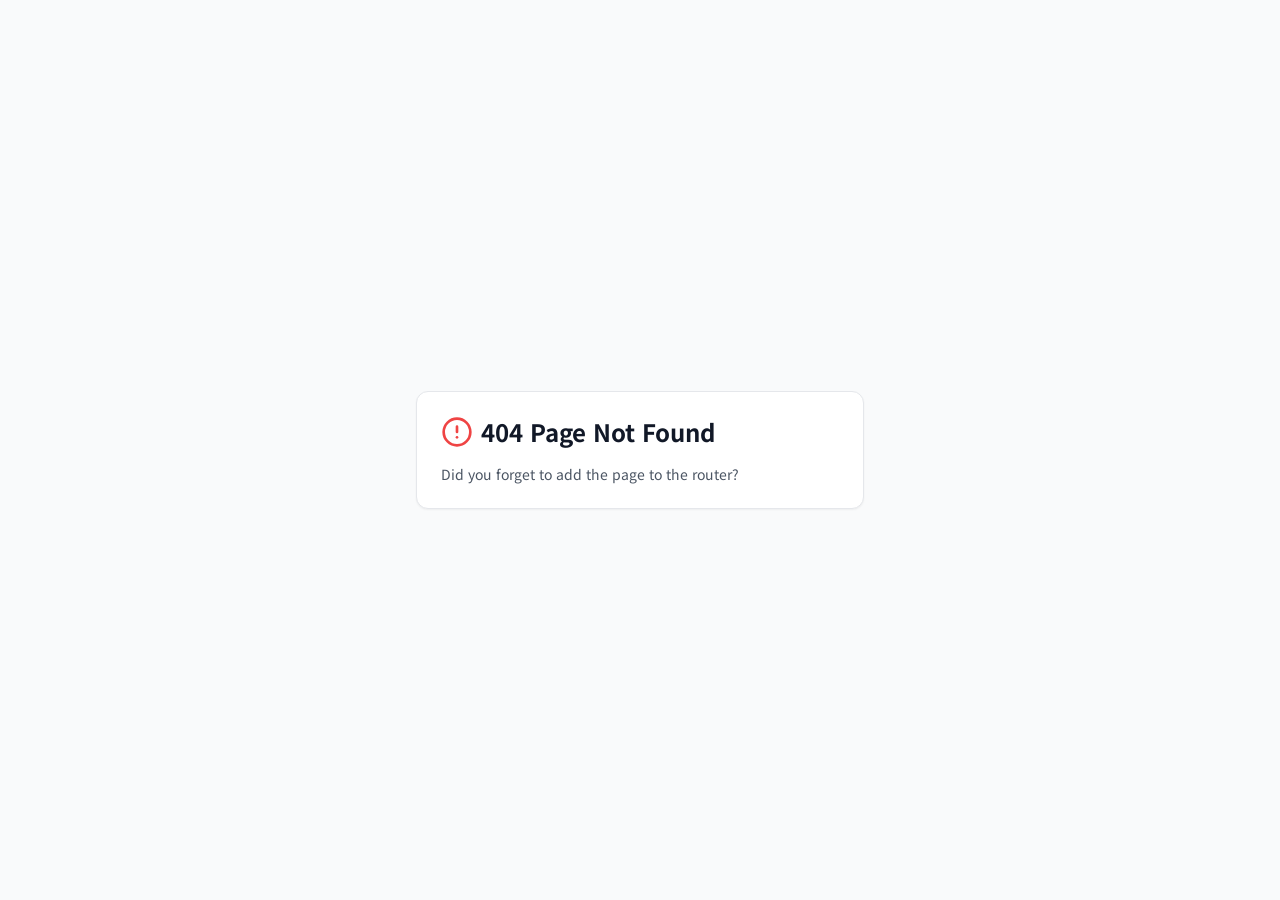
<file: index.html>
<!DOCTYPE html>
<html lang="ko">
  <head>
    <meta charset="UTF-8" />
    <meta name="viewport" content="width=device-width, initial-scale=1.0, maximum-scale=1" />
    <title>전국중고차딜러협동조합 | 전중연</title>
    <meta name="description" content="전국중고차딜러협동조합(전중연)은 대한민국 전국 중고차 딜러 개개인을 위한 조직입니다. 11,253명의 딜러와 함께합니다." />
    <meta property="og:title" content="전국중고차딜러협동조합 | 전중연" />
    <meta property="og:description" content="대한민국 중고차 딜러를 위한 협동조합. 금융·보험사와의 직접 협의를 통해 딜러 시장의 구조적 안정성을 확보합니다." />
    <meta property="og:type" content="website" />
    <meta property="og:url" content="https://kudapass.kr/" />
    <meta property="og:image" content="https://kudapass.kr/og-image.png?v=2" />
    <meta property="og:image:width" content="1200" />
    <meta property="og:image:height" content="630" />
    <meta property="og:site_name" content="전국중고차딜러협동조합" />
    <meta name="twitter:card" content="summary_large_image" />
    <meta name="twitter:title" content="전국중고차딜러협동조합 | 전중연" />
    <meta name="twitter:description" content="11,253 딜러의 디지털 신분증 · 딜러패스" />
    <meta name="twitter:image" content="https://kudapass.kr/og-image.png?v=2" />
    <link rel="icon" type="image/png" href="/favicon.png" />
    <link rel="preconnect" href="https://fonts.googleapis.com">
    <link rel="preconnect" href="https://fonts.gstatic.com" crossorigin>
    <link href="https://fonts.googleapis.com/css2?family=Noto+Sans+KR:wght@100..900&family=Inter:ital,opsz,wght@0,14..32,100..900;1,14..32,100..900&family=Plus+Jakarta+Sans:ital,wght@0,200..800;1,200..800&display=swap" rel="stylesheet">
    <script type="module" crossorigin src="/assets/index-O2m9sdn_.js"></script>
    <link rel="stylesheet" crossorigin href="/assets/index-K9WGa29d.css">
  </head>
  <body>
    <div id="root"></div>
  </body>
</html>
</file>
<file: assets/index-K9WGa29d.css>
*,:before,:after{--tw-border-spacing-x: 0;--tw-border-spacing-y: 0;--tw-translate-x: 0;--tw-translate-y: 0;--tw-rotate: 0;--tw-skew-x: 0;--tw-skew-y: 0;--tw-scale-x: 1;--tw-scale-y: 1;--tw-pan-x: ;--tw-pan-y: ;--tw-pinch-zoom: ;--tw-scroll-snap-strictness: proximity;--tw-gradient-from-position: ;--tw-gradient-via-position: ;--tw-gradient-to-position: ;--tw-ordinal: ;--tw-slashed-zero: ;--tw-numeric-figure: ;--tw-numeric-spacing: ;--tw-numeric-fraction: ;--tw-ring-inset: ;--tw-ring-offset-width: 0px;--tw-ring-offset-color: #fff;--tw-ring-color: rgb(59 130 246 / .5);--tw-ring-offset-shadow: 0 0 #0000;--tw-ring-shadow: 0 0 #0000;--tw-shadow: 0 0 #0000;--tw-shadow-colored: 0 0 #0000;--tw-blur: ;--tw-brightness: ;--tw-contrast: ;--tw-grayscale: ;--tw-hue-rotate: ;--tw-invert: ;--tw-saturate: ;--tw-sepia: ;--tw-drop-shadow: ;--tw-backdrop-blur: ;--tw-backdrop-brightness: ;--tw-backdrop-contrast: ;--tw-backdrop-grayscale: ;--tw-backdrop-hue-rotate: ;--tw-backdrop-invert: ;--tw-backdrop-opacity: ;--tw-backdrop-saturate: ;--tw-backdrop-sepia: ;--tw-contain-size: ;--tw-contain-layout: ;--tw-contain-paint: ;--tw-contain-style: }::backdrop{--tw-border-spacing-x: 0;--tw-border-spacing-y: 0;--tw-translate-x: 0;--tw-translate-y: 0;--tw-rotate: 0;--tw-skew-x: 0;--tw-skew-y: 0;--tw-scale-x: 1;--tw-scale-y: 1;--tw-pan-x: ;--tw-pan-y: ;--tw-pinch-zoom: ;--tw-scroll-snap-strictness: proximity;--tw-gradient-from-position: ;--tw-gradient-via-position: ;--tw-gradient-to-position: ;--tw-ordinal: ;--tw-slashed-zero: ;--tw-numeric-figure: ;--tw-numeric-spacing: ;--tw-numeric-fraction: ;--tw-ring-inset: ;--tw-ring-offset-width: 0px;--tw-ring-offset-color: #fff;--tw-ring-color: rgb(59 130 246 / .5);--tw-ring-offset-shadow: 0 0 #0000;--tw-ring-shadow: 0 0 #0000;--tw-shadow: 0 0 #0000;--tw-shadow-colored: 0 0 #0000;--tw-blur: ;--tw-brightness: ;--tw-contrast: ;--tw-grayscale: ;--tw-hue-rotate: ;--tw-invert: ;--tw-saturate: ;--tw-sepia: ;--tw-drop-shadow: ;--tw-backdrop-blur: ;--tw-backdrop-brightness: ;--tw-backdrop-contrast: ;--tw-backdrop-grayscale: ;--tw-backdrop-hue-rotate: ;--tw-backdrop-invert: ;--tw-backdrop-opacity: ;--tw-backdrop-saturate: ;--tw-backdrop-sepia: ;--tw-contain-size: ;--tw-contain-layout: ;--tw-contain-paint: ;--tw-contain-style: }*,:before,:after{box-sizing:border-box;border-width:0;border-style:solid;border-color:#e5e7eb}:before,:after{--tw-content: ""}html,:host{line-height:1.5;-webkit-text-size-adjust:100%;-moz-tab-size:4;-o-tab-size:4;tab-size:4;font-family:var(--font-sans);font-feature-settings:normal;font-variation-settings:normal;-webkit-tap-highlight-color:transparent}body{margin:0;line-height:inherit}hr{height:0;color:inherit;border-top-width:1px}abbr:where([title]){-webkit-text-decoration:underline dotted;text-decoration:underline dotted}h1,h2,h3,h4,h5,h6{font-size:inherit;font-weight:inherit}a{color:inherit;text-decoration:inherit}b,strong{font-weight:bolder}code,kbd,samp,pre{font-family:var(--font-mono);font-feature-settings:normal;font-variation-settings:normal;font-size:1em}small{font-size:80%}sub,sup{font-size:75%;line-height:0;position:relative;vertical-align:baseline}sub{bottom:-.25em}sup{top:-.5em}table{text-indent:0;border-color:inherit;border-collapse:collapse}button,input,optgroup,select,textarea{font-family:inherit;font-feature-settings:inherit;font-variation-settings:inherit;font-size:100%;font-weight:inherit;line-height:inherit;letter-spacing:inherit;color:inherit;margin:0;padding:0}button,select{text-transform:none}button,input:where([type=button]),input:where([type=reset]),input:where([type=submit]){-webkit-appearance:button;background-color:transparent;background-image:none}:-moz-focusring{outline:auto}:-moz-ui-invalid{box-shadow:none}progress{vertical-align:baseline}::-webkit-inner-spin-button,::-webkit-outer-spin-button{height:auto}[type=search]{-webkit-appearance:textfield;outline-offset:-2px}::-webkit-search-decoration{-webkit-appearance:none}::-webkit-file-upload-button{-webkit-appearance:button;font:inherit}summary{display:list-item}blockquote,dl,dd,h1,h2,h3,h4,h5,h6,hr,figure,p,pre{margin:0}fieldset{margin:0;padding:0}legend{padding:0}ol,ul,menu{list-style:none;margin:0;padding:0}dialog{padding:0}textarea{resize:vertical}input::-moz-placeholder,textarea::-moz-placeholder{opacity:1;color:#9ca3af}input::placeholder,textarea::placeholder{opacity:1;color:#9ca3af}button,[role=button]{cursor:pointer}:disabled{cursor:default}img,svg,video,canvas,audio,iframe,embed,object{display:block;vertical-align:middle}img,video{max-width:100%;height:auto}[hidden]:where(:not([hidden=until-found])){display:none}*{--tw-border-opacity: 1;border-color:hsl(var(--border) / var(--tw-border-opacity, 1))}body{--tw-bg-opacity: 1;background-color:hsl(var(--background) / var(--tw-bg-opacity, 1));font-family:var(--font-sans);--tw-text-opacity: 1;color:hsl(var(--foreground) / var(--tw-text-opacity, 1));-webkit-font-smoothing:antialiased;-moz-osx-font-smoothing:grayscale}.sr-only{position:absolute;width:1px;height:1px;padding:0;margin:-1px;overflow:hidden;clip:rect(0,0,0,0);white-space:nowrap;border-width:0}.pointer-events-none{pointer-events:none}.pointer-events-auto{pointer-events:auto}.visible{visibility:visible}.invisible{visibility:hidden}.fixed{position:fixed}.absolute{position:absolute}.relative{position:relative}.inset-0{inset:0}.inset-x-0{left:0;right:0}.inset-y-0{top:0;bottom:0}.-bottom-12{bottom:-3rem}.-bottom-6{bottom:-1.5rem}.-left-12{left:-3rem}.-left-6{left:-1.5rem}.-right-12{right:-3rem}.-right-4{right:-1rem}.-top-12{top:-3rem}.-top-4{top:-1rem}.bottom-0{bottom:0}.bottom-8{bottom:2rem}.left-0{left:0}.left-1{left:.25rem}.left-1\/2{left:50%}.left-2{left:.5rem}.left-\[50\%\]{left:50%}.right-0{right:0}.right-1{right:.25rem}.right-2{right:.5rem}.right-3{right:.75rem}.right-4{right:1rem}.top-0{top:0}.top-1\.5{top:.375rem}.top-1\/2{top:50%}.top-2{top:.5rem}.top-3\.5{top:.875rem}.top-4{top:1rem}.top-\[1px\]{top:1px}.top-\[50\%\]{top:50%}.top-\[60\%\]{top:60%}.top-full{top:100%}.-z-10{z-index:-10}.z-10{z-index:10}.z-20{z-index:20}.z-40{z-index:40}.z-50{z-index:50}.z-\[100\]{z-index:100}.z-\[1\]{z-index:1}.order-1{order:1}.order-2{order:2}.-mx-1{margin-left:-.25rem;margin-right:-.25rem}.mx-2{margin-left:.5rem;margin-right:.5rem}.mx-3\.5{margin-left:.875rem;margin-right:.875rem}.mx-4{margin-left:1rem;margin-right:1rem}.mx-auto{margin-left:auto;margin-right:auto}.my-0\.5{margin-top:.125rem;margin-bottom:.125rem}.my-1{margin-top:.25rem;margin-bottom:.25rem}.-ml-4{margin-left:-1rem}.-mt-4{margin-top:-1rem}.mb-1{margin-bottom:.25rem}.mb-10{margin-bottom:2.5rem}.mb-12{margin-bottom:3rem}.mb-16{margin-bottom:4rem}.mb-2{margin-bottom:.5rem}.mb-3{margin-bottom:.75rem}.mb-4{margin-bottom:1rem}.mb-5{margin-bottom:1.25rem}.mb-6{margin-bottom:1.5rem}.mb-8{margin-bottom:2rem}.ml-1{margin-left:.25rem}.ml-auto{margin-left:auto}.mr-2{margin-right:.5rem}.mt-0\.5{margin-top:.125rem}.mt-1\.5{margin-top:.375rem}.mt-16{margin-top:4rem}.mt-2{margin-top:.5rem}.mt-24{margin-top:6rem}.mt-4{margin-top:1rem}.mt-6{margin-top:1.5rem}.mt-8{margin-top:2rem}.mt-auto{margin-top:auto}.block{display:block}.inline-block{display:inline-block}.flex{display:flex}.inline-flex{display:inline-flex}.table{display:table}.grid{display:grid}.hidden{display:none}.aspect-square{aspect-ratio:1 / 1}.aspect-video{aspect-ratio:16 / 9}.size-4{width:1rem;height:1rem}.h-1\.5{height:.375rem}.h-10{height:2.5rem}.h-11{height:2.75rem}.h-12{height:3rem}.h-16{height:4rem}.h-2{height:.5rem}.h-2\.5{height:.625rem}.h-24{height:6rem}.h-3{height:.75rem}.h-3\.5{height:.875rem}.h-32{height:8rem}.h-4{height:1rem}.h-5{height:1.25rem}.h-6{height:1.5rem}.h-64{height:16rem}.h-7{height:1.75rem}.h-8{height:2rem}.h-9{height:2.25rem}.h-\[1px\]{height:1px}.h-\[var\(--radix-navigation-menu-viewport-height\)\]{height:var(--radix-navigation-menu-viewport-height)}.h-\[var\(--radix-select-trigger-height\)\]{height:var(--radix-select-trigger-height)}.h-auto{height:auto}.h-full{height:100%}.h-px{height:1px}.h-svh{height:100svh}.max-h-\[--radix-context-menu-content-available-height\]{max-height:var(--radix-context-menu-content-available-height)}.max-h-\[--radix-select-content-available-height\]{max-height:var(--radix-select-content-available-height)}.max-h-\[300px\]{max-height:300px}.max-h-\[var\(--radix-dropdown-menu-content-available-height\)\]{max-height:var(--radix-dropdown-menu-content-available-height)}.max-h-screen{max-height:100vh}.min-h-0{min-height:0px}.min-h-10{min-height:2.5rem}.min-h-8{min-height:2rem}.min-h-9{min-height:2.25rem}.min-h-\[80px\]{min-height:80px}.min-h-screen{min-height:100vh}.min-h-svh{min-height:100svh}.w-0{width:0px}.w-1{width:.25rem}.w-10{width:2.5rem}.w-11{width:2.75rem}.w-12{width:3rem}.w-2{width:.5rem}.w-2\.5{width:.625rem}.w-3{width:.75rem}.w-3\.5{width:.875rem}.w-3\/4{width:75%}.w-32{width:8rem}.w-4{width:1rem}.w-40{width:10rem}.w-5{width:1.25rem}.w-6{width:1.5rem}.w-64{width:16rem}.w-7{width:1.75rem}.w-72{width:18rem}.w-8{width:2rem}.w-9{width:2.25rem}.w-\[100px\]{width:100px}.w-\[1px\]{width:1px}.w-\[var\(--sidebar-width\)\]{width:var(--sidebar-width)}.w-auto{width:auto}.w-full{width:100%}.w-max{width:-moz-max-content;width:max-content}.w-px{width:1px}.min-w-0{min-width:0px}.min-w-10{min-width:2.5rem}.min-w-11{min-width:2.75rem}.min-w-5{min-width:1.25rem}.min-w-9{min-width:2.25rem}.min-w-\[12rem\]{min-width:12rem}.min-w-\[8rem\]{min-width:8rem}.min-w-\[var\(--radix-select-trigger-width\)\]{min-width:var(--radix-select-trigger-width)}.max-w-2xl{max-width:42rem}.max-w-3xl{max-width:48rem}.max-w-4xl{max-width:56rem}.max-w-6xl{max-width:72rem}.max-w-7xl{max-width:80rem}.max-w-\[160px\]{max-width:160px}.max-w-\[var\(--skeleton-width\)\]{max-width:var(--skeleton-width)}.max-w-lg{max-width:32rem}.max-w-max{max-width:-moz-max-content;max-width:max-content}.max-w-md{max-width:28rem}.flex-1{flex:1 1 0%}.flex-shrink-0,.shrink-0{flex-shrink:0}.grow{flex-grow:1}.grow-0{flex-grow:0}.basis-full{flex-basis:100%}.caption-bottom{caption-side:bottom}.border-collapse{border-collapse:collapse}.origin-\[--radix-context-menu-content-transform-origin\]{transform-origin:var(--radix-context-menu-content-transform-origin)}.origin-\[--radix-dropdown-menu-content-transform-origin\]{transform-origin:var(--radix-dropdown-menu-content-transform-origin)}.origin-\[--radix-hover-card-content-transform-origin\]{transform-origin:var(--radix-hover-card-content-transform-origin)}.origin-\[--radix-menubar-content-transform-origin\]{transform-origin:var(--radix-menubar-content-transform-origin)}.origin-\[--radix-popover-content-transform-origin\]{transform-origin:var(--radix-popover-content-transform-origin)}.origin-\[--radix-select-content-transform-origin\]{transform-origin:var(--radix-select-content-transform-origin)}.origin-\[--radix-tooltip-content-transform-origin\]{transform-origin:var(--radix-tooltip-content-transform-origin)}.-translate-x-1\/2{--tw-translate-x: -50%;transform:translate(var(--tw-translate-x),var(--tw-translate-y)) rotate(var(--tw-rotate)) skew(var(--tw-skew-x)) skewY(var(--tw-skew-y)) scaleX(var(--tw-scale-x)) scaleY(var(--tw-scale-y))}.-translate-x-px{--tw-translate-x: -1px;transform:translate(var(--tw-translate-x),var(--tw-translate-y)) rotate(var(--tw-rotate)) skew(var(--tw-skew-x)) skewY(var(--tw-skew-y)) scaleX(var(--tw-scale-x)) scaleY(var(--tw-scale-y))}.-translate-y-1\/2{--tw-translate-y: -50%;transform:translate(var(--tw-translate-x),var(--tw-translate-y)) rotate(var(--tw-rotate)) skew(var(--tw-skew-x)) skewY(var(--tw-skew-y)) scaleX(var(--tw-scale-x)) scaleY(var(--tw-scale-y))}.translate-x-\[-50\%\]{--tw-translate-x: -50%;transform:translate(var(--tw-translate-x),var(--tw-translate-y)) rotate(var(--tw-rotate)) skew(var(--tw-skew-x)) skewY(var(--tw-skew-y)) scaleX(var(--tw-scale-x)) scaleY(var(--tw-scale-y))}.translate-x-px{--tw-translate-x: 1px;transform:translate(var(--tw-translate-x),var(--tw-translate-y)) rotate(var(--tw-rotate)) skew(var(--tw-skew-x)) skewY(var(--tw-skew-y)) scaleX(var(--tw-scale-x)) scaleY(var(--tw-scale-y))}.translate-y-\[-50\%\]{--tw-translate-y: -50%;transform:translate(var(--tw-translate-x),var(--tw-translate-y)) rotate(var(--tw-rotate)) skew(var(--tw-skew-x)) skewY(var(--tw-skew-y)) scaleX(var(--tw-scale-x)) scaleY(var(--tw-scale-y))}.rotate-45{--tw-rotate: 45deg;transform:translate(var(--tw-translate-x),var(--tw-translate-y)) rotate(var(--tw-rotate)) skew(var(--tw-skew-x)) skewY(var(--tw-skew-y)) scaleX(var(--tw-scale-x)) scaleY(var(--tw-scale-y))}.rotate-90{--tw-rotate: 90deg;transform:translate(var(--tw-translate-x),var(--tw-translate-y)) rotate(var(--tw-rotate)) skew(var(--tw-skew-x)) skewY(var(--tw-skew-y)) scaleX(var(--tw-scale-x)) scaleY(var(--tw-scale-y))}.transform{transform:translate(var(--tw-translate-x),var(--tw-translate-y)) rotate(var(--tw-rotate)) skew(var(--tw-skew-x)) skewY(var(--tw-skew-y)) scaleX(var(--tw-scale-x)) scaleY(var(--tw-scale-y))}@keyframes pulse{50%{opacity:.5}}.animate-pulse{animation:pulse 2s cubic-bezier(.4,0,.6,1) infinite}.cursor-default{cursor:default}.cursor-pointer{cursor:pointer}.touch-none{touch-action:none}.select-none{-webkit-user-select:none;-moz-user-select:none;user-select:none}.list-none{list-style-type:none}.flex-row{flex-direction:row}.flex-col{flex-direction:column}.flex-col-reverse{flex-direction:column-reverse}.flex-wrap{flex-wrap:wrap}.items-start{align-items:flex-start}.items-end{align-items:flex-end}.items-center{align-items:center}.items-stretch{align-items:stretch}.justify-center{justify-content:center}.justify-between{justify-content:space-between}.gap-1{gap:.25rem}.gap-1\.5{gap:.375rem}.gap-12{gap:3rem}.gap-2{gap:.5rem}.gap-3{gap:.75rem}.gap-4{gap:1rem}.gap-6{gap:1.5rem}.gap-8{gap:2rem}.space-x-1>:not([hidden])~:not([hidden]){--tw-space-x-reverse: 0;margin-right:calc(.25rem * var(--tw-space-x-reverse));margin-left:calc(.25rem * calc(1 - var(--tw-space-x-reverse)))}.space-x-4>:not([hidden])~:not([hidden]){--tw-space-x-reverse: 0;margin-right:calc(1rem * var(--tw-space-x-reverse));margin-left:calc(1rem * calc(1 - var(--tw-space-x-reverse)))}.space-y-1>:not([hidden])~:not([hidden]){--tw-space-y-reverse: 0;margin-top:calc(.25rem * calc(1 - var(--tw-space-y-reverse)));margin-bottom:calc(.25rem * var(--tw-space-y-reverse))}.space-y-1\.5>:not([hidden])~:not([hidden]){--tw-space-y-reverse: 0;margin-top:calc(.375rem * calc(1 - var(--tw-space-y-reverse)));margin-bottom:calc(.375rem * var(--tw-space-y-reverse))}.space-y-2>:not([hidden])~:not([hidden]){--tw-space-y-reverse: 0;margin-top:calc(.5rem * calc(1 - var(--tw-space-y-reverse)));margin-bottom:calc(.5rem * var(--tw-space-y-reverse))}.space-y-3>:not([hidden])~:not([hidden]){--tw-space-y-reverse: 0;margin-top:calc(.75rem * calc(1 - var(--tw-space-y-reverse)));margin-bottom:calc(.75rem * var(--tw-space-y-reverse))}.space-y-4>:not([hidden])~:not([hidden]){--tw-space-y-reverse: 0;margin-top:calc(1rem * calc(1 - var(--tw-space-y-reverse)));margin-bottom:calc(1rem * var(--tw-space-y-reverse))}.overflow-auto{overflow:auto}.overflow-hidden{overflow:hidden}.overflow-y-auto{overflow-y:auto}.overflow-x-hidden{overflow-x:hidden}.whitespace-nowrap{white-space:nowrap}.break-words{overflow-wrap:break-word}.rounded-2xl{border-radius:1rem}.rounded-3xl{border-radius:1.5rem}.rounded-\[2px\]{border-radius:2px}.rounded-\[inherit\]{border-radius:inherit}.rounded-full{border-radius:9999px}.rounded-lg{border-radius:.5625rem}.rounded-md{border-radius:.375rem}.rounded-sm{border-radius:.1875rem}.rounded-xl{border-radius:.75rem}.rounded-t-\[10px\]{border-top-left-radius:10px;border-top-right-radius:10px}.rounded-tl-sm{border-top-left-radius:.1875rem}.border{border-width:1px}.border-2{border-width:2px}.border-\[1\.5px\]{border-width:1.5px}.border-y{border-top-width:1px;border-bottom-width:1px}.border-b{border-bottom-width:1px}.border-l{border-left-width:1px}.border-r{border-right-width:1px}.border-t{border-top-width:1px}.border-dashed{border-style:dashed}.border-\[--color-border\]{border-color:var(--color-border)}.border-border{--tw-border-opacity: 1;border-color:hsl(var(--border) / var(--tw-border-opacity, 1))}.border-border\/50{border-color:hsl(var(--border) / .5)}.border-card-border{--tw-border-opacity: 1;border-color:hsl(var(--card-border) / var(--tw-border-opacity, 1))}.border-destructive{--tw-border-opacity: 1;border-color:hsl(var(--destructive) / var(--tw-border-opacity, 1))}.border-destructive-border{border-color:var(--destructive-border)}.border-destructive\/20{border-color:hsl(var(--destructive) / .2)}.border-destructive\/30{border-color:hsl(var(--destructive) / .3)}.border-destructive\/50{border-color:hsl(var(--destructive) / .5)}.border-gray-700{--tw-border-opacity: 1;border-color:rgb(55 65 81 / var(--tw-border-opacity, 1))}.border-input{--tw-border-opacity: 1;border-color:hsl(var(--input) / var(--tw-border-opacity, 1))}.border-primary{--tw-border-opacity: 1;border-color:hsl(var(--primary) / var(--tw-border-opacity, 1))}.border-primary-border{border-color:var(--primary-border)}.border-primary\/20{border-color:hsl(var(--primary) / .2)}.border-primary\/30{border-color:hsl(var(--primary) / .3)}.border-secondary-border{border-color:var(--secondary-border)}.border-sidebar-border{--tw-border-opacity: 1;border-color:hsl(var(--sidebar-border) / var(--tw-border-opacity, 1))}.border-transparent{border-color:transparent}.border-white\/10{border-color:#ffffff1a}.border-white\/20{border-color:#fff3}.border-l-transparent{border-left-color:transparent}.border-t-transparent{border-top-color:transparent}.bg-\[--color-bg\]{background-color:var(--color-bg)}.bg-accent{--tw-bg-opacity: 1;background-color:hsl(var(--accent) / var(--tw-bg-opacity, 1))}.bg-background{--tw-bg-opacity: 1;background-color:hsl(var(--background) / var(--tw-bg-opacity, 1))}.bg-background\/95{background-color:hsl(var(--background) / .95)}.bg-black{--tw-bg-opacity: 1;background-color:rgb(0 0 0 / var(--tw-bg-opacity, 1))}.bg-black\/40{background-color:#0006}.bg-black\/80{background-color:#000c}.bg-border{--tw-bg-opacity: 1;background-color:hsl(var(--border) / var(--tw-bg-opacity, 1))}.bg-card{--tw-bg-opacity: 1;background-color:hsl(var(--card) / var(--tw-bg-opacity, 1))}.bg-destructive{--tw-bg-opacity: 1;background-color:hsl(var(--destructive) / var(--tw-bg-opacity, 1))}.bg-destructive\/20{background-color:hsl(var(--destructive) / .2)}.bg-destructive\/5{background-color:hsl(var(--destructive) / .05)}.bg-foreground{--tw-bg-opacity: 1;background-color:hsl(var(--foreground) / var(--tw-bg-opacity, 1))}.bg-gray-50{--tw-bg-opacity: 1;background-color:rgb(249 250 251 / var(--tw-bg-opacity, 1))}.bg-muted{--tw-bg-opacity: 1;background-color:hsl(var(--muted) / var(--tw-bg-opacity, 1))}.bg-muted\/30{background-color:hsl(var(--muted) / .3)}.bg-muted\/50{background-color:hsl(var(--muted) / .5)}.bg-popover{--tw-bg-opacity: 1;background-color:hsl(var(--popover) / var(--tw-bg-opacity, 1))}.bg-primary{--tw-bg-opacity: 1;background-color:hsl(var(--primary) / var(--tw-bg-opacity, 1))}.bg-primary\/10{background-color:hsl(var(--primary) / .1)}.bg-primary\/20{background-color:hsl(var(--primary) / .2)}.bg-primary\/5{background-color:hsl(var(--primary) / .05)}.bg-red-500\/20{background-color:#ef444433}.bg-secondary{--tw-bg-opacity: 1;background-color:hsl(var(--secondary) / var(--tw-bg-opacity, 1))}.bg-sidebar{--tw-bg-opacity: 1;background-color:hsl(var(--sidebar) / var(--tw-bg-opacity, 1))}.bg-sidebar-border{--tw-bg-opacity: 1;background-color:hsl(var(--sidebar-border) / var(--tw-bg-opacity, 1))}.bg-transparent{background-color:transparent}.bg-white\/10{background-color:#ffffff1a}.bg-white\/20{background-color:#fff3}.bg-white\/5{background-color:#ffffff0d}.bg-gradient-to-b{background-image:linear-gradient(to bottom,var(--tw-gradient-stops))}.bg-gradient-to-br{background-image:linear-gradient(to bottom right,var(--tw-gradient-stops))}.bg-gradient-to-r{background-image:linear-gradient(to right,var(--tw-gradient-stops))}.from-background{--tw-gradient-from: hsl(var(--background) / 1) var(--tw-gradient-from-position);--tw-gradient-to: hsl(var(--background) / 0) var(--tw-gradient-to-position);--tw-gradient-stops: var(--tw-gradient-from), var(--tw-gradient-to)}.from-black\/70{--tw-gradient-from: rgb(0 0 0 / .7) var(--tw-gradient-from-position);--tw-gradient-to: rgb(0 0 0 / 0) var(--tw-gradient-to-position);--tw-gradient-stops: var(--tw-gradient-from), var(--tw-gradient-to)}.from-black\/90{--tw-gradient-from: rgb(0 0 0 / .9) var(--tw-gradient-from-position);--tw-gradient-to: rgb(0 0 0 / 0) var(--tw-gradient-to-position);--tw-gradient-stops: var(--tw-gradient-from), var(--tw-gradient-to)}.from-blue-500{--tw-gradient-from: #3b82f6 var(--tw-gradient-from-position);--tw-gradient-to: rgb(59 130 246 / 0) var(--tw-gradient-to-position);--tw-gradient-stops: var(--tw-gradient-from), var(--tw-gradient-to)}.from-indigo-500{--tw-gradient-from: #6366f1 var(--tw-gradient-from-position);--tw-gradient-to: rgb(99 102 241 / 0) var(--tw-gradient-to-position);--tw-gradient-stops: var(--tw-gradient-from), var(--tw-gradient-to)}.from-primary{--tw-gradient-from: hsl(var(--primary) / 1) var(--tw-gradient-from-position);--tw-gradient-to: hsl(var(--primary) / 0) var(--tw-gradient-to-position);--tw-gradient-stops: var(--tw-gradient-from), var(--tw-gradient-to)}.from-primary\/10{--tw-gradient-from: hsl(var(--primary) / .1) var(--tw-gradient-from-position);--tw-gradient-to: hsl(var(--primary) / 0) var(--tw-gradient-to-position);--tw-gradient-stops: var(--tw-gradient-from), var(--tw-gradient-to)}.from-primary\/20{--tw-gradient-from: hsl(var(--primary) / .2) var(--tw-gradient-from-position);--tw-gradient-to: hsl(var(--primary) / 0) var(--tw-gradient-to-position);--tw-gradient-stops: var(--tw-gradient-from), var(--tw-gradient-to)}.from-transparent{--tw-gradient-from: transparent var(--tw-gradient-from-position);--tw-gradient-to: rgb(0 0 0 / 0) var(--tw-gradient-to-position);--tw-gradient-stops: var(--tw-gradient-from), var(--tw-gradient-to)}.via-black\/20{--tw-gradient-to: rgb(0 0 0 / 0) var(--tw-gradient-to-position);--tw-gradient-stops: var(--tw-gradient-from), rgb(0 0 0 / .2) var(--tw-gradient-via-position), var(--tw-gradient-to)}.via-black\/50{--tw-gradient-to: rgb(0 0 0 / 0) var(--tw-gradient-to-position);--tw-gradient-stops: var(--tw-gradient-from), rgb(0 0 0 / .5) var(--tw-gradient-via-position), var(--tw-gradient-to)}.via-black\/80{--tw-gradient-to: rgb(0 0 0 / 0) var(--tw-gradient-to-position);--tw-gradient-stops: var(--tw-gradient-from), rgb(0 0 0 / .8) var(--tw-gradient-via-position), var(--tw-gradient-to)}.via-primary\/30{--tw-gradient-to: hsl(var(--primary) / 0) var(--tw-gradient-to-position);--tw-gradient-stops: var(--tw-gradient-from), hsl(var(--primary) / .3) var(--tw-gradient-via-position), var(--tw-gradient-to)}.to-black\/70{--tw-gradient-to: rgb(0 0 0 / .7) var(--tw-gradient-to-position)}.to-black\/80{--tw-gradient-to: rgb(0 0 0 / .8) var(--tw-gradient-to-position)}.to-blue-500\/10{--tw-gradient-to: rgb(59 130 246 / .1) var(--tw-gradient-to-position)}.to-blue-500\/20{--tw-gradient-to: rgb(59 130 246 / .2) var(--tw-gradient-to-position)}.to-blue-600{--tw-gradient-to: #2563eb var(--tw-gradient-to-position)}.to-cyan-500{--tw-gradient-to: #06b6d4 var(--tw-gradient-to-position)}.to-muted\/30{--tw-gradient-to: hsl(var(--muted) / .3) var(--tw-gradient-to-position)}.to-primary\/20{--tw-gradient-to: hsl(var(--primary) / .2) var(--tw-gradient-to-position)}.to-primary\/5{--tw-gradient-to: hsl(var(--primary) / .05) var(--tw-gradient-to-position)}.to-purple-500{--tw-gradient-to: #a855f7 var(--tw-gradient-to-position)}.fill-current{fill:currentColor}.object-contain{-o-object-fit:contain;object-fit:contain}.object-cover{-o-object-fit:cover;object-fit:cover}.object-top{-o-object-position:top;object-position:top}.p-0{padding:0}.p-1{padding:.25rem}.p-2{padding:.5rem}.p-3{padding:.75rem}.p-4{padding:1rem}.p-5{padding:1.25rem}.p-6{padding:1.5rem}.p-8{padding:2rem}.p-\[1px\]{padding:1px}.px-1{padding-left:.25rem;padding-right:.25rem}.px-2{padding-left:.5rem;padding-right:.5rem}.px-2\.5{padding-left:.625rem;padding-right:.625rem}.px-3{padding-left:.75rem;padding-right:.75rem}.px-4{padding-left:1rem;padding-right:1rem}.px-5{padding-left:1.25rem;padding-right:1.25rem}.px-6{padding-left:1.5rem;padding-right:1.5rem}.px-8{padding-left:2rem;padding-right:2rem}.py-0\.5{padding-top:.125rem;padding-bottom:.125rem}.py-1{padding-top:.25rem;padding-bottom:.25rem}.py-1\.5{padding-top:.375rem;padding-bottom:.375rem}.py-16{padding-top:4rem;padding-bottom:4rem}.py-2{padding-top:.5rem;padding-bottom:.5rem}.py-24{padding-top:6rem;padding-bottom:6rem}.py-3{padding-top:.75rem;padding-bottom:.75rem}.py-4{padding-top:1rem;padding-bottom:1rem}.py-6{padding-top:1.5rem;padding-bottom:1.5rem}.pb-3{padding-bottom:.75rem}.pb-4{padding-bottom:1rem}.pl-2\.5{padding-left:.625rem}.pl-4{padding-left:1rem}.pl-8{padding-left:2rem}.pr-2{padding-right:.5rem}.pr-2\.5{padding-right:.625rem}.pr-8{padding-right:2rem}.pt-0{padding-top:0}.pt-1{padding-top:.25rem}.pt-20{padding-top:5rem}.pt-3{padding-top:.75rem}.pt-4{padding-top:1rem}.pt-6{padding-top:1.5rem}.text-left{text-align:left}.text-center{text-align:center}.align-middle{vertical-align:middle}.font-mono{font-family:var(--font-mono)}.text-2xl{font-size:1.5rem;line-height:2rem}.text-3xl{font-size:1.875rem;line-height:2.25rem}.text-5xl{font-size:3rem;line-height:1}.text-\[0\.8rem\]{font-size:.8rem}.text-base{font-size:1rem;line-height:1.5rem}.text-lg{font-size:1.125rem;line-height:1.75rem}.text-sm{font-size:.875rem;line-height:1.25rem}.text-xl{font-size:1.25rem;line-height:1.75rem}.text-xs{font-size:.75rem;line-height:1rem}.font-bold{font-weight:700}.font-medium{font-weight:500}.font-normal{font-weight:400}.font-semibold{font-weight:600}.tabular-nums{--tw-numeric-spacing: tabular-nums;font-variant-numeric:var(--tw-ordinal) var(--tw-slashed-zero) var(--tw-numeric-figure) var(--tw-numeric-spacing) var(--tw-numeric-fraction)}.leading-none{line-height:1}.leading-relaxed{line-height:1.625}.leading-snug{line-height:1.375}.leading-tight{line-height:1.25}.tracking-tight{letter-spacing:-.025em}.tracking-widest{letter-spacing:.1em}.text-accent-foreground{--tw-text-opacity: 1;color:hsl(var(--accent-foreground) / var(--tw-text-opacity, 1))}.text-card-foreground{--tw-text-opacity: 1;color:hsl(var(--card-foreground) / var(--tw-text-opacity, 1))}.text-current{color:currentColor}.text-destructive{--tw-text-opacity: 1;color:hsl(var(--destructive) / var(--tw-text-opacity, 1))}.text-destructive-foreground{--tw-text-opacity: 1;color:hsl(var(--destructive-foreground) / var(--tw-text-opacity, 1))}.text-foreground{--tw-text-opacity: 1;color:hsl(var(--foreground) / var(--tw-text-opacity, 1))}.text-foreground\/50{color:hsl(var(--foreground) / .5)}.text-gray-600{--tw-text-opacity: 1;color:rgb(75 85 99 / var(--tw-text-opacity, 1))}.text-gray-900{--tw-text-opacity: 1;color:rgb(17 24 39 / var(--tw-text-opacity, 1))}.text-muted-foreground{--tw-text-opacity: 1;color:hsl(var(--muted-foreground) / var(--tw-text-opacity, 1))}.text-muted-foreground\/30{color:hsl(var(--muted-foreground) / .3)}.text-popover-foreground{--tw-text-opacity: 1;color:hsl(var(--popover-foreground) / var(--tw-text-opacity, 1))}.text-primary{--tw-text-opacity: 1;color:hsl(var(--primary) / var(--tw-text-opacity, 1))}.text-primary-foreground{--tw-text-opacity: 1;color:hsl(var(--primary-foreground) / var(--tw-text-opacity, 1))}.text-red-400{--tw-text-opacity: 1;color:rgb(248 113 113 / var(--tw-text-opacity, 1))}.text-red-500{--tw-text-opacity: 1;color:rgb(239 68 68 / var(--tw-text-opacity, 1))}.text-secondary-foreground{--tw-text-opacity: 1;color:hsl(var(--secondary-foreground) / var(--tw-text-opacity, 1))}.text-sidebar-foreground{--tw-text-opacity: 1;color:hsl(var(--sidebar-foreground) / var(--tw-text-opacity, 1))}.text-sidebar-foreground\/70{color:hsl(var(--sidebar-foreground) / .7)}.text-white{--tw-text-opacity: 1;color:rgb(255 255 255 / var(--tw-text-opacity, 1))}.text-white\/60{color:#fff9}.text-white\/70{color:#ffffffb3}.text-white\/80{color:#fffc}.text-white\/90{color:#ffffffe6}.opacity-0{opacity:0}.opacity-50{opacity:.5}.opacity-60{opacity:.6}.opacity-70{opacity:.7}.opacity-80{opacity:.8}.opacity-90{opacity:.9}.shadow-2xl{--tw-shadow: 0 25px 50px -12px rgb(0 0 0 / .25);--tw-shadow-colored: 0 25px 50px -12px var(--tw-shadow-color);box-shadow:var(--tw-ring-offset-shadow, 0 0 #0000),var(--tw-ring-shadow, 0 0 #0000),var(--tw-shadow)}.shadow-\[0_0_0_1px_hsl\(var\(--sidebar-border\)\)\]{--tw-shadow: 0 0 0 1px hsl(var(--sidebar-border));--tw-shadow-colored: 0 0 0 1px var(--tw-shadow-color);box-shadow:var(--tw-ring-offset-shadow, 0 0 #0000),var(--tw-ring-shadow, 0 0 #0000),var(--tw-shadow)}.shadow-lg{--tw-shadow: 0 10px 15px -3px rgb(0 0 0 / .1), 0 4px 6px -4px rgb(0 0 0 / .1);--tw-shadow-colored: 0 10px 15px -3px var(--tw-shadow-color), 0 4px 6px -4px var(--tw-shadow-color);box-shadow:var(--tw-ring-offset-shadow, 0 0 #0000),var(--tw-ring-shadow, 0 0 #0000),var(--tw-shadow)}.shadow-md{--tw-shadow: 0 4px 6px -1px rgb(0 0 0 / .1), 0 2px 4px -2px rgb(0 0 0 / .1);--tw-shadow-colored: 0 4px 6px -1px var(--tw-shadow-color), 0 2px 4px -2px var(--tw-shadow-color);box-shadow:var(--tw-ring-offset-shadow, 0 0 #0000),var(--tw-ring-shadow, 0 0 #0000),var(--tw-shadow)}.shadow-none{--tw-shadow: 0 0 #0000;--tw-shadow-colored: 0 0 #0000;box-shadow:var(--tw-ring-offset-shadow, 0 0 #0000),var(--tw-ring-shadow, 0 0 #0000),var(--tw-shadow)}.shadow-sm{--tw-shadow: 0 1px 2px 0 rgb(0 0 0 / .05);--tw-shadow-colored: 0 1px 2px 0 var(--tw-shadow-color);box-shadow:var(--tw-ring-offset-shadow, 0 0 #0000),var(--tw-ring-shadow, 0 0 #0000),var(--tw-shadow)}.shadow-xl{--tw-shadow: 0 20px 25px -5px rgb(0 0 0 / .1), 0 8px 10px -6px rgb(0 0 0 / .1);--tw-shadow-colored: 0 20px 25px -5px var(--tw-shadow-color), 0 8px 10px -6px var(--tw-shadow-color);box-shadow:var(--tw-ring-offset-shadow, 0 0 #0000),var(--tw-ring-shadow, 0 0 #0000),var(--tw-shadow)}.outline-none{outline:2px solid transparent;outline-offset:2px}.outline{outline-style:solid}.outline-2{outline-width:2px}.outline-offset-2{outline-offset:2px}.outline-transparent{outline-color:transparent}.ring-0{--tw-ring-offset-shadow: var(--tw-ring-inset) 0 0 0 var(--tw-ring-offset-width) var(--tw-ring-offset-color);--tw-ring-shadow: var(--tw-ring-inset) 0 0 0 calc(0px + var(--tw-ring-offset-width)) var(--tw-ring-color);box-shadow:var(--tw-ring-offset-shadow),var(--tw-ring-shadow),var(--tw-shadow, 0 0 #0000)}.ring-2{--tw-ring-offset-shadow: var(--tw-ring-inset) 0 0 0 var(--tw-ring-offset-width) var(--tw-ring-offset-color);--tw-ring-shadow: var(--tw-ring-inset) 0 0 0 calc(2px + var(--tw-ring-offset-width)) var(--tw-ring-color);box-shadow:var(--tw-ring-offset-shadow),var(--tw-ring-shadow),var(--tw-shadow, 0 0 #0000)}.ring-ring{--tw-ring-opacity: 1;--tw-ring-color: hsl(var(--ring) / var(--tw-ring-opacity, 1))}.ring-sidebar-ring{--tw-ring-opacity: 1;--tw-ring-color: hsl(var(--sidebar-ring) / var(--tw-ring-opacity, 1))}.ring-offset-background{--tw-ring-offset-color: hsl(var(--background) / 1)}.blur-2xl{--tw-blur: blur(40px);filter:var(--tw-blur) var(--tw-brightness) var(--tw-contrast) var(--tw-grayscale) var(--tw-hue-rotate) var(--tw-invert) var(--tw-saturate) var(--tw-sepia) var(--tw-drop-shadow)}.blur-3xl{--tw-blur: blur(64px);filter:var(--tw-blur) var(--tw-brightness) var(--tw-contrast) var(--tw-grayscale) var(--tw-hue-rotate) var(--tw-invert) var(--tw-saturate) var(--tw-sepia) var(--tw-drop-shadow)}.drop-shadow-lg{--tw-drop-shadow: drop-shadow(0 10px 8px rgb(0 0 0 / .04)) drop-shadow(0 4px 3px rgb(0 0 0 / .1));filter:var(--tw-blur) var(--tw-brightness) var(--tw-contrast) var(--tw-grayscale) var(--tw-hue-rotate) var(--tw-invert) var(--tw-saturate) var(--tw-sepia) var(--tw-drop-shadow)}.filter{filter:var(--tw-blur) var(--tw-brightness) var(--tw-contrast) var(--tw-grayscale) var(--tw-hue-rotate) var(--tw-invert) var(--tw-saturate) var(--tw-sepia) var(--tw-drop-shadow)}.backdrop-blur-md{--tw-backdrop-blur: blur(12px);-webkit-backdrop-filter:var(--tw-backdrop-blur) var(--tw-backdrop-brightness) var(--tw-backdrop-contrast) var(--tw-backdrop-grayscale) var(--tw-backdrop-hue-rotate) var(--tw-backdrop-invert) var(--tw-backdrop-opacity) var(--tw-backdrop-saturate) var(--tw-backdrop-sepia);backdrop-filter:var(--tw-backdrop-blur) var(--tw-backdrop-brightness) var(--tw-backdrop-contrast) var(--tw-backdrop-grayscale) var(--tw-backdrop-hue-rotate) var(--tw-backdrop-invert) var(--tw-backdrop-opacity) var(--tw-backdrop-saturate) var(--tw-backdrop-sepia)}.backdrop-blur-sm{--tw-backdrop-blur: blur(4px);-webkit-backdrop-filter:var(--tw-backdrop-blur) var(--tw-backdrop-brightness) var(--tw-backdrop-contrast) var(--tw-backdrop-grayscale) var(--tw-backdrop-hue-rotate) var(--tw-backdrop-invert) var(--tw-backdrop-opacity) var(--tw-backdrop-saturate) var(--tw-backdrop-sepia);backdrop-filter:var(--tw-backdrop-blur) var(--tw-backdrop-brightness) var(--tw-backdrop-contrast) var(--tw-backdrop-grayscale) var(--tw-backdrop-hue-rotate) var(--tw-backdrop-invert) var(--tw-backdrop-opacity) var(--tw-backdrop-saturate) var(--tw-backdrop-sepia)}.transition{transition-property:color,background-color,border-color,text-decoration-color,fill,stroke,opacity,box-shadow,transform,filter,backdrop-filter;transition-timing-function:cubic-bezier(.4,0,.2,1);transition-duration:.15s}.transition-\[left\,right\,width\]{transition-property:left,right,width;transition-timing-function:cubic-bezier(.4,0,.2,1);transition-duration:.15s}.transition-\[margin\,opacity\]{transition-property:margin,opacity;transition-timing-function:cubic-bezier(.4,0,.2,1);transition-duration:.15s}.transition-\[width\,height\,padding\]{transition-property:width,height,padding;transition-timing-function:cubic-bezier(.4,0,.2,1);transition-duration:.15s}.transition-\[width\]{transition-property:width;transition-timing-function:cubic-bezier(.4,0,.2,1);transition-duration:.15s}.transition-all{transition-property:all;transition-timing-function:cubic-bezier(.4,0,.2,1);transition-duration:.15s}.transition-colors{transition-property:color,background-color,border-color,text-decoration-color,fill,stroke;transition-timing-function:cubic-bezier(.4,0,.2,1);transition-duration:.15s}.transition-opacity{transition-property:opacity;transition-timing-function:cubic-bezier(.4,0,.2,1);transition-duration:.15s}.transition-transform{transition-property:transform;transition-timing-function:cubic-bezier(.4,0,.2,1);transition-duration:.15s}.duration-1000{transition-duration:1s}.duration-200{transition-duration:.2s}.duration-300{transition-duration:.3s}.ease-in-out{transition-timing-function:cubic-bezier(.4,0,.2,1)}.ease-linear{transition-timing-function:linear}@keyframes enter{0%{opacity:var(--tw-enter-opacity, 1);transform:translate3d(var(--tw-enter-translate-x, 0),var(--tw-enter-translate-y, 0),0) scale3d(var(--tw-enter-scale, 1),var(--tw-enter-scale, 1),var(--tw-enter-scale, 1)) rotate(var(--tw-enter-rotate, 0))}}@keyframes exit{to{opacity:var(--tw-exit-opacity, 1);transform:translate3d(var(--tw-exit-translate-x, 0),var(--tw-exit-translate-y, 0),0) scale3d(var(--tw-exit-scale, 1),var(--tw-exit-scale, 1),var(--tw-exit-scale, 1)) rotate(var(--tw-exit-rotate, 0))}}.animate-in{animation-name:enter;animation-duration:.15s;--tw-enter-opacity: initial;--tw-enter-scale: initial;--tw-enter-rotate: initial;--tw-enter-translate-x: initial;--tw-enter-translate-y: initial}.fade-in-0{--tw-enter-opacity: 0}.fade-in-80{--tw-enter-opacity: .8}.zoom-in-95{--tw-enter-scale: .95}.duration-1000{animation-duration:1s}.duration-200{animation-duration:.2s}.duration-300{animation-duration:.3s}.ease-in-out{animation-timing-function:cubic-bezier(.4,0,.2,1)}.ease-linear{animation-timing-function:linear}input[type=search]::-webkit-search-cancel-button{display:none}[contenteditable][data-placeholder]:empty:before{content:attr(data-placeholder);color:hsl(var(--muted-foreground));pointer-events:none}.border.toggle-elevate:before{inset:-1px}.hover-elevate:not(.no-default-hover-elevate),.active-elevate:not(.no-default-active-elevate),.hover-elevate-2:not(.no-default-hover-elevate),.active-elevate-2:not(.no-default-active-elevate){position:relative;z-index:0}.hover-elevate:not(.no-default-hover-elevate):after,.active-elevate:not(.no-default-active-elevate):after,.hover-elevate-2:not(.no-default-hover-elevate):after,.active-elevate-2:not(.no-default-active-elevate):after{content:"";pointer-events:none;position:absolute;inset:0;border-radius:inherit;z-index:999}.hover-elevate:hover:not(.no-default-hover-elevate):after,.active-elevate:active:not(.no-default-active-elevate):after{background-color:var(--elevate-1)}.hover-elevate-2:hover:not(.no-default-hover-elevate):after,.active-elevate-2:active:not(.no-default-active-elevate):after{background-color:var(--elevate-2)}.border.hover-elevate:not(.no-hover-interaction-elevate):after,.border.active-elevate:not(.no-active-interaction-elevate):after,.border.hover-elevate-2:not(.no-hover-interaction-elevate):after,.border.active-elevate-2:not(.no-active-interaction-elevate):after{inset:-1px}.text-responsive-hero{font-size:clamp(2rem,5vw,4rem)}.text-responsive-title{font-size:clamp(1.5rem,4vw,3rem)}.text-responsive-subtitle{font-size:clamp(1rem,2.5vw,1.25rem)}.\[border-color\:var\(--badge-outline\)\]{border-color:var(--badge-outline)}.\[border-color\:var\(--button-outline\)\]{border-color:var(--button-outline)}:root{--button-outline: rgba(0,0,0, .1);--badge-outline: rgba(0,0,0, .05);--opaque-button-border-intensity: -8;--elevate-1: rgba(0,0,0, .03);--elevate-2: rgba(0,0,0, .08);--background: 0 0% 100%;--foreground: 222 47% 11%;--border: 220 13% 91%;--card: 0 0% 100%;--card-foreground: 222 47% 11%;--card-border: 220 13% 91%;--sidebar: 220 20% 97%;--sidebar-foreground: 222 47% 11%;--sidebar-border: 220 13% 91%;--sidebar-primary: 217 91% 60%;--sidebar-primary-foreground: 0 0% 100%;--sidebar-accent: 220 14% 96%;--sidebar-accent-foreground: 222 47% 11%;--sidebar-ring: 217 91% 60%;--popover: 0 0% 100%;--popover-foreground: 222 47% 11%;--popover-border: 220 13% 91%;--primary: 217 91% 60%;--primary-foreground: 0 0% 100%;--secondary: 220 14% 96%;--secondary-foreground: 222 47% 11%;--muted: 220 14% 96%;--muted-foreground: 220 9% 46%;--accent: 217 91% 95%;--accent-foreground: 217 91% 40%;--destructive: 0 84% 60%;--destructive-foreground: 0 0% 100%;--input: 220 13% 91%;--ring: 217 91% 60%;--chart-1: 217 91% 60%;--chart-2: 217 70% 50%;--chart-3: 217 50% 40%;--chart-4: 200 80% 55%;--chart-5: 190 70% 45%;--font-sans: "Noto Sans KR", "Inter", sans-serif;--font-serif: Georgia, serif;--font-mono: Menlo, monospace;--radius: .5rem;--shadow-2xs: 0px 2px 0px 0px hsl(202.8169 89.1213% 53.1373% / 0);--shadow-xs: 0px 2px 0px 0px hsl(202.8169 89.1213% 53.1373% / 0);--shadow-sm: 0px 2px 0px 0px hsl(202.8169 89.1213% 53.1373% / 0), 0px 1px 2px -1px hsl(202.8169 89.1213% 53.1373% / 0);--shadow: 0px 2px 0px 0px hsl(202.8169 89.1213% 53.1373% / 0), 0px 1px 2px -1px hsl(202.8169 89.1213% 53.1373% / 0);--shadow-md: 0px 2px 0px 0px hsl(202.8169 89.1213% 53.1373% / 0), 0px 2px 4px -1px hsl(202.8169 89.1213% 53.1373% / 0);--shadow-lg: 0px 2px 0px 0px hsl(202.8169 89.1213% 53.1373% / 0), 0px 4px 6px -1px hsl(202.8169 89.1213% 53.1373% / 0);--shadow-xl: 0px 2px 0px 0px hsl(202.8169 89.1213% 53.1373% / 0), 0px 8px 10px -1px hsl(202.8169 89.1213% 53.1373% / 0);--shadow-2xl: 0px 2px 0px 0px hsl(202.8169 89.1213% 53.1373% / 0);--tracking-normal: 0em;--spacing: .25rem;--sidebar-primary-border: hsl(var(--sidebar-primary));--sidebar-primary-border: hsl(from hsl(var(--sidebar-primary)) h s calc(l + var(--opaque-button-border-intensity)) / alpha);--sidebar-accent-border: hsl(var(--sidebar-accent));--sidebar-accent-border: hsl(from hsl(var(--sidebar-accent)) h s calc(l + var(--opaque-button-border-intensity)) / alpha);--primary-border: hsl(var(--primary));--primary-border: hsl(from hsl(var(--primary)) h s calc(l + var(--opaque-button-border-intensity)) / alpha);--secondary-border: hsl(var(--secondary));--secondary-border: hsl(from hsl(var(--secondary)) h s calc(l + var(--opaque-button-border-intensity)) / alpha);--muted-border: hsl(var(--muted));--muted-border: hsl(from hsl(var(--muted)) h s calc(l + var(--opaque-button-border-intensity)) / alpha);--accent-border: hsl(var(--accent));--accent-border: hsl(from hsl(var(--accent)) h s calc(l + var(--opaque-button-border-intensity)) / alpha);--destructive-border: hsl(var(--destructive));--destructive-border: hsl(from hsl(var(--destructive)) h s calc(l + var(--opaque-button-border-intensity)) / alpha)}.dark{--button-outline: rgba(255,255,255, .1);--badge-outline: rgba(255,255,255, .05);--opaque-button-border-intensity: 9;--elevate-1: rgba(255,255,255, .04);--elevate-2: rgba(255,255,255, .09);--background: 222 47% 11%;--foreground: 210 40% 98%;--border: 217 33% 17%;--card: 222 47% 13%;--card-foreground: 210 40% 98%;--card-border: 217 33% 17%;--sidebar: 222 47% 9%;--sidebar-foreground: 210 40% 98%;--sidebar-border: 217 33% 17%;--sidebar-primary: 217 91% 60%;--sidebar-primary-foreground: 0 0% 100%;--sidebar-accent: 217 33% 17%;--sidebar-accent-foreground: 210 40% 98%;--sidebar-ring: 217 91% 60%;--popover: 222 47% 13%;--popover-foreground: 210 40% 98%;--popover-border: 217 33% 17%;--primary: 217 91% 60%;--primary-foreground: 0 0% 100%;--secondary: 217 33% 17%;--secondary-foreground: 210 40% 98%;--muted: 217 33% 17%;--muted-foreground: 215 20% 65%;--accent: 217 50% 20%;--accent-foreground: 217 91% 70%;--destructive: 0 63% 31%;--destructive-foreground: 210 40% 98%;--input: 217 33% 17%;--ring: 217 91% 60%;--chart-1: 217 91% 60%;--chart-2: 217 70% 50%;--chart-3: 217 50% 40%;--chart-4: 200 80% 55%;--chart-5: 190 70% 45%;--shadow-2xs: 0px 2px 0px 0px hsl(217 91% 60% / 0);--shadow-xs: 0px 2px 0px 0px hsl(217 91% 60% / 0);--shadow-sm: 0px 2px 0px 0px hsl(217 91% 60% / 0), 0px 1px 2px -1px hsl(217 91% 60% / 0);--shadow: 0px 2px 0px 0px hsl(217 91% 60% / 0), 0px 1px 2px -1px hsl(217 91% 60% / 0);--shadow-md: 0px 2px 0px 0px hsl(217 91% 60% / 0), 0px 2px 4px -1px hsl(217 91% 60% / 0);--shadow-lg: 0px 2px 0px 0px hsl(217 91% 60% / 0), 0px 4px 6px -1px hsl(217 91% 60% / 0);--shadow-xl: 0px 2px 0px 0px hsl(217 91% 60% / 0), 0px 8px 10px -1px hsl(217 91% 60% / 0);--shadow-2xl: 0px 2px 0px 0px hsl(217 91% 60% / 0)}.file\:border-0::file-selector-button{border-width:0px}.file\:bg-transparent::file-selector-button{background-color:transparent}.file\:text-sm::file-selector-button{font-size:.875rem;line-height:1.25rem}.file\:font-medium::file-selector-button{font-weight:500}.file\:text-foreground::file-selector-button{--tw-text-opacity: 1;color:hsl(var(--foreground) / var(--tw-text-opacity, 1))}.placeholder\:text-muted-foreground::-moz-placeholder{--tw-text-opacity: 1;color:hsl(var(--muted-foreground) / var(--tw-text-opacity, 1))}.placeholder\:text-muted-foreground::placeholder{--tw-text-opacity: 1;color:hsl(var(--muted-foreground) / var(--tw-text-opacity, 1))}.after\:pointer-events-none:after{content:var(--tw-content);pointer-events:none}.after\:absolute:after{content:var(--tw-content);position:absolute}.after\:-inset-2:after{content:var(--tw-content);inset:-.5rem}.after\:inset-0:after{content:var(--tw-content);inset:0}.after\:inset-y-0:after{content:var(--tw-content);top:0;bottom:0}.after\:left-1\/2:after{content:var(--tw-content);left:50%}.after\:block:after{content:var(--tw-content);display:block}.after\:w-1:after{content:var(--tw-content);width:.25rem}.after\:w-\[2px\]:after{content:var(--tw-content);width:2px}.after\:-translate-x-1\/2:after{content:var(--tw-content);--tw-translate-x: -50%;transform:translate(var(--tw-translate-x),var(--tw-translate-y)) rotate(var(--tw-rotate)) skew(var(--tw-skew-x)) skewY(var(--tw-skew-y)) scaleX(var(--tw-scale-x)) scaleY(var(--tw-scale-y))}.after\:rounded-full:after{content:var(--tw-content);border-radius:9999px}.after\:border:after{content:var(--tw-content);border-width:1px}.after\:border-black\/10:after{content:var(--tw-content);border-color:#0000001a}.after\:content-\[\'\'\]:after{--tw-content: "";content:var(--tw-content)}.after\:border.toggle-elevate:after:before{content:var(--tw-content);inset:-1px}.after\:border.hover-elevate:not(.no-hover-interaction-elevate):after:after,.after\:border.active-elevate:not(.no-active-interaction-elevate):after:after,.after\:border.hover-elevate-2:not(.no-hover-interaction-elevate):after:after,.after\:border.active-elevate-2:not(.no-active-interaction-elevate):after:after{content:var(--tw-content);inset:-1px}.first\:rounded-l-md:first-child{border-top-left-radius:.375rem;border-bottom-left-radius:.375rem}.first\:border-l:first-child{border-left-width:1px}.last\:rounded-r-md:last-child{border-top-right-radius:.375rem;border-bottom-right-radius:.375rem}.focus-within\:relative:focus-within{position:relative}.focus-within\:z-20:focus-within{z-index:20}.hover\:bg-accent:hover{--tw-bg-opacity: 1;background-color:hsl(var(--accent) / var(--tw-bg-opacity, 1))}.hover\:bg-muted:hover{--tw-bg-opacity: 1;background-color:hsl(var(--muted) / var(--tw-bg-opacity, 1))}.hover\:bg-muted\/50:hover{background-color:hsl(var(--muted) / .5)}.hover\:bg-primary:hover{--tw-bg-opacity: 1;background-color:hsl(var(--primary) / var(--tw-bg-opacity, 1))}.hover\:bg-secondary:hover{--tw-bg-opacity: 1;background-color:hsl(var(--secondary) / var(--tw-bg-opacity, 1))}.hover\:bg-sidebar-accent:hover{--tw-bg-opacity: 1;background-color:hsl(var(--sidebar-accent) / var(--tw-bg-opacity, 1))}.hover\:text-accent-foreground:hover{--tw-text-opacity: 1;color:hsl(var(--accent-foreground) / var(--tw-text-opacity, 1))}.hover\:text-foreground:hover{--tw-text-opacity: 1;color:hsl(var(--foreground) / var(--tw-text-opacity, 1))}.hover\:text-muted-foreground:hover{--tw-text-opacity: 1;color:hsl(var(--muted-foreground) / var(--tw-text-opacity, 1))}.hover\:text-primary:hover{--tw-text-opacity: 1;color:hsl(var(--primary) / var(--tw-text-opacity, 1))}.hover\:text-primary-foreground:hover{--tw-text-opacity: 1;color:hsl(var(--primary-foreground) / var(--tw-text-opacity, 1))}.hover\:text-sidebar-accent-foreground:hover{--tw-text-opacity: 1;color:hsl(var(--sidebar-accent-foreground) / var(--tw-text-opacity, 1))}.hover\:text-white:hover{--tw-text-opacity: 1;color:rgb(255 255 255 / var(--tw-text-opacity, 1))}.hover\:underline:hover{text-decoration-line:underline}.hover\:opacity-100:hover{opacity:1}.hover\:shadow-\[0_0_0_1px_hsl\(var\(--sidebar-accent\)\)\]:hover{--tw-shadow: 0 0 0 1px hsl(var(--sidebar-accent));--tw-shadow-colored: 0 0 0 1px var(--tw-shadow-color);box-shadow:var(--tw-ring-offset-shadow, 0 0 #0000),var(--tw-ring-shadow, 0 0 #0000),var(--tw-shadow)}.hover\:after\:bg-sidebar-border:hover:after{content:var(--tw-content);--tw-bg-opacity: 1;background-color:hsl(var(--sidebar-border) / var(--tw-bg-opacity, 1))}.focus\:bg-accent:focus{--tw-bg-opacity: 1;background-color:hsl(var(--accent) / var(--tw-bg-opacity, 1))}.focus\:bg-primary:focus{--tw-bg-opacity: 1;background-color:hsl(var(--primary) / var(--tw-bg-opacity, 1))}.focus\:text-accent-foreground:focus{--tw-text-opacity: 1;color:hsl(var(--accent-foreground) / var(--tw-text-opacity, 1))}.focus\:text-primary-foreground:focus{--tw-text-opacity: 1;color:hsl(var(--primary-foreground) / var(--tw-text-opacity, 1))}.focus\:opacity-100:focus{opacity:1}.focus\:outline-none:focus{outline:2px solid transparent;outline-offset:2px}.focus\:ring-2:focus{--tw-ring-offset-shadow: var(--tw-ring-inset) 0 0 0 var(--tw-ring-offset-width) var(--tw-ring-offset-color);--tw-ring-shadow: var(--tw-ring-inset) 0 0 0 calc(2px + var(--tw-ring-offset-width)) var(--tw-ring-color);box-shadow:var(--tw-ring-offset-shadow),var(--tw-ring-shadow),var(--tw-shadow, 0 0 #0000)}.focus\:ring-ring:focus{--tw-ring-opacity: 1;--tw-ring-color: hsl(var(--ring) / var(--tw-ring-opacity, 1))}.focus\:ring-offset-2:focus{--tw-ring-offset-width: 2px}.focus-visible\:outline-none:focus-visible{outline:2px solid transparent;outline-offset:2px}.focus-visible\:ring-1:focus-visible{--tw-ring-offset-shadow: var(--tw-ring-inset) 0 0 0 var(--tw-ring-offset-width) var(--tw-ring-offset-color);--tw-ring-shadow: var(--tw-ring-inset) 0 0 0 calc(1px + var(--tw-ring-offset-width)) var(--tw-ring-color);box-shadow:var(--tw-ring-offset-shadow),var(--tw-ring-shadow),var(--tw-shadow, 0 0 #0000)}.focus-visible\:ring-2:focus-visible{--tw-ring-offset-shadow: var(--tw-ring-inset) 0 0 0 var(--tw-ring-offset-width) var(--tw-ring-offset-color);--tw-ring-shadow: var(--tw-ring-inset) 0 0 0 calc(2px + var(--tw-ring-offset-width)) var(--tw-ring-color);box-shadow:var(--tw-ring-offset-shadow),var(--tw-ring-shadow),var(--tw-shadow, 0 0 #0000)}.focus-visible\:ring-ring:focus-visible{--tw-ring-opacity: 1;--tw-ring-color: hsl(var(--ring) / var(--tw-ring-opacity, 1))}.focus-visible\:ring-offset-1:focus-visible{--tw-ring-offset-width: 1px}.focus-visible\:ring-offset-2:focus-visible{--tw-ring-offset-width: 2px}.focus-visible\:ring-offset-background:focus-visible{--tw-ring-offset-color: hsl(var(--background) / 1)}.active\:bg-sidebar-accent:active{--tw-bg-opacity: 1;background-color:hsl(var(--sidebar-accent) / var(--tw-bg-opacity, 1))}.active\:text-sidebar-accent-foreground:active{--tw-text-opacity: 1;color:hsl(var(--sidebar-accent-foreground) / var(--tw-text-opacity, 1))}.active\:shadow-none:active{--tw-shadow: 0 0 #0000;--tw-shadow-colored: 0 0 #0000;box-shadow:var(--tw-ring-offset-shadow, 0 0 #0000),var(--tw-ring-shadow, 0 0 #0000),var(--tw-shadow)}.disabled\:pointer-events-none:disabled{pointer-events:none}.disabled\:cursor-not-allowed:disabled{cursor:not-allowed}.disabled\:opacity-50:disabled{opacity:.5}.group\/menu-item:focus-within .group-focus-within\/menu-item\:opacity-100{opacity:1}.group:hover .group-hover\:bg-primary{--tw-bg-opacity: 1;background-color:hsl(var(--primary) / var(--tw-bg-opacity, 1))}.group:hover .group-hover\:text-white{--tw-text-opacity: 1;color:rgb(255 255 255 / var(--tw-text-opacity, 1))}.group\/menu-item:hover .group-hover\/menu-item\:opacity-100,.group:hover .group-hover\:opacity-100{opacity:1}.group.destructive .group-\[\.destructive\]\:border-muted\/40{border-color:hsl(var(--muted) / .4)}.group.destructive .group-\[\.destructive\]\:text-red-300{--tw-text-opacity: 1;color:rgb(252 165 165 / var(--tw-text-opacity, 1))}.group.destructive .group-\[\.destructive\]\:hover\:border-destructive\/30:hover{border-color:hsl(var(--destructive) / .3)}.group.destructive .group-\[\.destructive\]\:hover\:bg-destructive:hover{--tw-bg-opacity: 1;background-color:hsl(var(--destructive) / var(--tw-bg-opacity, 1))}.group.destructive .group-\[\.destructive\]\:hover\:text-destructive-foreground:hover{--tw-text-opacity: 1;color:hsl(var(--destructive-foreground) / var(--tw-text-opacity, 1))}.group.destructive .group-\[\.destructive\]\:hover\:text-red-50:hover{--tw-text-opacity: 1;color:rgb(254 242 242 / var(--tw-text-opacity, 1))}.group.destructive .group-\[\.destructive\]\:focus\:ring-destructive:focus{--tw-ring-opacity: 1;--tw-ring-color: hsl(var(--destructive) / var(--tw-ring-opacity, 1))}.group.destructive .group-\[\.destructive\]\:focus\:ring-red-400:focus{--tw-ring-opacity: 1;--tw-ring-color: rgb(248 113 113 / var(--tw-ring-opacity, 1))}.group.destructive .group-\[\.destructive\]\:focus\:ring-offset-red-600:focus{--tw-ring-offset-color: #dc2626}.peer\/menu-button:hover~.peer-hover\/menu-button\:text-sidebar-accent-foreground{--tw-text-opacity: 1;color:hsl(var(--sidebar-accent-foreground) / var(--tw-text-opacity, 1))}.peer:disabled~.peer-disabled\:cursor-not-allowed{cursor:not-allowed}.peer:disabled~.peer-disabled\:opacity-70{opacity:.7}.has-\[\:disabled\]\:opacity-50:has(:disabled){opacity:.5}.aria-disabled\:pointer-events-none[aria-disabled=true]{pointer-events:none}.aria-disabled\:opacity-50[aria-disabled=true]{opacity:.5}.aria-selected\:bg-accent[aria-selected=true]{--tw-bg-opacity: 1;background-color:hsl(var(--accent) / var(--tw-bg-opacity, 1))}.aria-selected\:bg-accent\/50[aria-selected=true]{background-color:hsl(var(--accent) / .5)}.aria-selected\:text-accent-foreground[aria-selected=true]{--tw-text-opacity: 1;color:hsl(var(--accent-foreground) / var(--tw-text-opacity, 1))}.aria-selected\:text-muted-foreground[aria-selected=true]{--tw-text-opacity: 1;color:hsl(var(--muted-foreground) / var(--tw-text-opacity, 1))}.aria-selected\:opacity-100[aria-selected=true]{opacity:1}.data-\[disabled\=true\]\:pointer-events-none[data-disabled=true],.data-\[disabled\]\:pointer-events-none[data-disabled]{pointer-events:none}.data-\[panel-group-direction\=vertical\]\:h-px[data-panel-group-direction=vertical]{height:1px}.data-\[panel-group-direction\=vertical\]\:w-full[data-panel-group-direction=vertical]{width:100%}.data-\[side\=bottom\]\:translate-y-1[data-side=bottom]{--tw-translate-y: .25rem;transform:translate(var(--tw-translate-x),var(--tw-translate-y)) rotate(var(--tw-rotate)) skew(var(--tw-skew-x)) skewY(var(--tw-skew-y)) scaleX(var(--tw-scale-x)) scaleY(var(--tw-scale-y))}.data-\[side\=left\]\:-translate-x-1[data-side=left]{--tw-translate-x: -.25rem;transform:translate(var(--tw-translate-x),var(--tw-translate-y)) rotate(var(--tw-rotate)) skew(var(--tw-skew-x)) skewY(var(--tw-skew-y)) scaleX(var(--tw-scale-x)) scaleY(var(--tw-scale-y))}.data-\[side\=right\]\:translate-x-1[data-side=right]{--tw-translate-x: .25rem;transform:translate(var(--tw-translate-x),var(--tw-translate-y)) rotate(var(--tw-rotate)) skew(var(--tw-skew-x)) skewY(var(--tw-skew-y)) scaleX(var(--tw-scale-x)) scaleY(var(--tw-scale-y))}.data-\[side\=top\]\:-translate-y-1[data-side=top]{--tw-translate-y: -.25rem;transform:translate(var(--tw-translate-x),var(--tw-translate-y)) rotate(var(--tw-rotate)) skew(var(--tw-skew-x)) skewY(var(--tw-skew-y)) scaleX(var(--tw-scale-x)) scaleY(var(--tw-scale-y))}.data-\[state\=checked\]\:translate-x-5[data-state=checked]{--tw-translate-x: 1.25rem;transform:translate(var(--tw-translate-x),var(--tw-translate-y)) rotate(var(--tw-rotate)) skew(var(--tw-skew-x)) skewY(var(--tw-skew-y)) scaleX(var(--tw-scale-x)) scaleY(var(--tw-scale-y))}.data-\[state\=unchecked\]\:translate-x-0[data-state=unchecked],.data-\[swipe\=cancel\]\:translate-x-0[data-swipe=cancel]{--tw-translate-x: 0px;transform:translate(var(--tw-translate-x),var(--tw-translate-y)) rotate(var(--tw-rotate)) skew(var(--tw-skew-x)) skewY(var(--tw-skew-y)) scaleX(var(--tw-scale-x)) scaleY(var(--tw-scale-y))}.data-\[swipe\=end\]\:translate-x-\[var\(--radix-toast-swipe-end-x\)\][data-swipe=end]{--tw-translate-x: var(--radix-toast-swipe-end-x);transform:translate(var(--tw-translate-x),var(--tw-translate-y)) rotate(var(--tw-rotate)) skew(var(--tw-skew-x)) skewY(var(--tw-skew-y)) scaleX(var(--tw-scale-x)) scaleY(var(--tw-scale-y))}.data-\[swipe\=move\]\:translate-x-\[var\(--radix-toast-swipe-move-x\)\][data-swipe=move]{--tw-translate-x: var(--radix-toast-swipe-move-x);transform:translate(var(--tw-translate-x),var(--tw-translate-y)) rotate(var(--tw-rotate)) skew(var(--tw-skew-x)) skewY(var(--tw-skew-y)) scaleX(var(--tw-scale-x)) scaleY(var(--tw-scale-y))}@keyframes accordion-up{0%{height:var(--radix-accordion-content-height)}to{height:0}}.data-\[state\=closed\]\:animate-accordion-up[data-state=closed]{animation:accordion-up .2s ease-out}@keyframes accordion-down{0%{height:0}to{height:var(--radix-accordion-content-height)}}.data-\[state\=open\]\:animate-accordion-down[data-state=open]{animation:accordion-down .2s ease-out}.data-\[panel-group-direction\=vertical\]\:flex-col[data-panel-group-direction=vertical]{flex-direction:column}.data-\[active\=true\]\:bg-sidebar-accent[data-active=true]{--tw-bg-opacity: 1;background-color:hsl(var(--sidebar-accent) / var(--tw-bg-opacity, 1))}.data-\[selected\=\'true\'\]\:bg-accent[data-selected=true]{--tw-bg-opacity: 1;background-color:hsl(var(--accent) / var(--tw-bg-opacity, 1))}.data-\[state\=active\]\:bg-background[data-state=active]{--tw-bg-opacity: 1;background-color:hsl(var(--background) / var(--tw-bg-opacity, 1))}.data-\[state\=checked\]\:bg-primary[data-state=checked]{--tw-bg-opacity: 1;background-color:hsl(var(--primary) / var(--tw-bg-opacity, 1))}.data-\[state\=on\]\:bg-accent[data-state=on],.data-\[state\=open\]\:bg-accent[data-state=open]{--tw-bg-opacity: 1;background-color:hsl(var(--accent) / var(--tw-bg-opacity, 1))}.data-\[state\=open\]\:bg-accent\/50[data-state=open]{background-color:hsl(var(--accent) / .5)}.data-\[state\=open\]\:bg-secondary[data-state=open]{--tw-bg-opacity: 1;background-color:hsl(var(--secondary) / var(--tw-bg-opacity, 1))}.data-\[state\=selected\]\:bg-muted[data-state=selected]{--tw-bg-opacity: 1;background-color:hsl(var(--muted) / var(--tw-bg-opacity, 1))}.data-\[state\=unchecked\]\:bg-input[data-state=unchecked]{--tw-bg-opacity: 1;background-color:hsl(var(--input) / var(--tw-bg-opacity, 1))}.data-\[active\=true\]\:font-medium[data-active=true]{font-weight:500}.data-\[active\=true\]\:text-sidebar-accent-foreground[data-active=true]{--tw-text-opacity: 1;color:hsl(var(--sidebar-accent-foreground) / var(--tw-text-opacity, 1))}.data-\[placeholder\]\:text-muted-foreground[data-placeholder]{--tw-text-opacity: 1;color:hsl(var(--muted-foreground) / var(--tw-text-opacity, 1))}.data-\[selected\=true\]\:text-accent-foreground[data-selected=true]{--tw-text-opacity: 1;color:hsl(var(--accent-foreground) / var(--tw-text-opacity, 1))}.data-\[state\=active\]\:text-foreground[data-state=active]{--tw-text-opacity: 1;color:hsl(var(--foreground) / var(--tw-text-opacity, 1))}.data-\[state\=checked\]\:text-primary-foreground[data-state=checked]{--tw-text-opacity: 1;color:hsl(var(--primary-foreground) / var(--tw-text-opacity, 1))}.data-\[state\=on\]\:text-accent-foreground[data-state=on],.data-\[state\=open\]\:text-accent-foreground[data-state=open]{--tw-text-opacity: 1;color:hsl(var(--accent-foreground) / var(--tw-text-opacity, 1))}.data-\[state\=open\]\:text-muted-foreground[data-state=open]{--tw-text-opacity: 1;color:hsl(var(--muted-foreground) / var(--tw-text-opacity, 1))}.data-\[disabled\=true\]\:opacity-50[data-disabled=true],.data-\[disabled\]\:opacity-50[data-disabled]{opacity:.5}.data-\[state\=open\]\:opacity-100[data-state=open]{opacity:1}.data-\[state\=active\]\:shadow-sm[data-state=active]{--tw-shadow: 0 1px 2px 0 rgb(0 0 0 / .05);--tw-shadow-colored: 0 1px 2px 0 var(--tw-shadow-color);box-shadow:var(--tw-ring-offset-shadow, 0 0 #0000),var(--tw-ring-shadow, 0 0 #0000),var(--tw-shadow)}.data-\[swipe\=move\]\:transition-none[data-swipe=move]{transition-property:none}.data-\[state\=closed\]\:duration-300[data-state=closed]{transition-duration:.3s}.data-\[state\=open\]\:duration-500[data-state=open]{transition-duration:.5s}.data-\[motion\^\=from-\]\:animate-in[data-motion^=from-],.data-\[state\=open\]\:animate-in[data-state=open],.data-\[state\=visible\]\:animate-in[data-state=visible]{animation-name:enter;animation-duration:.15s;--tw-enter-opacity: initial;--tw-enter-scale: initial;--tw-enter-rotate: initial;--tw-enter-translate-x: initial;--tw-enter-translate-y: initial}.data-\[motion\^\=to-\]\:animate-out[data-motion^=to-],.data-\[state\=closed\]\:animate-out[data-state=closed],.data-\[state\=hidden\]\:animate-out[data-state=hidden],.data-\[swipe\=end\]\:animate-out[data-swipe=end]{animation-name:exit;animation-duration:.15s;--tw-exit-opacity: initial;--tw-exit-scale: initial;--tw-exit-rotate: initial;--tw-exit-translate-x: initial;--tw-exit-translate-y: initial}.data-\[motion\^\=from-\]\:fade-in[data-motion^=from-]{--tw-enter-opacity: 0}.data-\[motion\^\=to-\]\:fade-out[data-motion^=to-],.data-\[state\=closed\]\:fade-out-0[data-state=closed]{--tw-exit-opacity: 0}.data-\[state\=closed\]\:fade-out-80[data-state=closed]{--tw-exit-opacity: .8}.data-\[state\=hidden\]\:fade-out[data-state=hidden]{--tw-exit-opacity: 0}.data-\[state\=open\]\:fade-in-0[data-state=open],.data-\[state\=visible\]\:fade-in[data-state=visible]{--tw-enter-opacity: 0}.data-\[state\=closed\]\:zoom-out-95[data-state=closed]{--tw-exit-scale: .95}.data-\[state\=open\]\:zoom-in-90[data-state=open]{--tw-enter-scale: .9}.data-\[state\=open\]\:zoom-in-95[data-state=open]{--tw-enter-scale: .95}.data-\[motion\=from-end\]\:slide-in-from-right-52[data-motion=from-end]{--tw-enter-translate-x: 13rem}.data-\[motion\=from-start\]\:slide-in-from-left-52[data-motion=from-start]{--tw-enter-translate-x: -13rem}.data-\[motion\=to-end\]\:slide-out-to-right-52[data-motion=to-end]{--tw-exit-translate-x: 13rem}.data-\[motion\=to-start\]\:slide-out-to-left-52[data-motion=to-start]{--tw-exit-translate-x: -13rem}.data-\[side\=bottom\]\:slide-in-from-top-2[data-side=bottom]{--tw-enter-translate-y: -.5rem}.data-\[side\=left\]\:slide-in-from-right-2[data-side=left]{--tw-enter-translate-x: .5rem}.data-\[side\=right\]\:slide-in-from-left-2[data-side=right]{--tw-enter-translate-x: -.5rem}.data-\[side\=top\]\:slide-in-from-bottom-2[data-side=top]{--tw-enter-translate-y: .5rem}.data-\[state\=closed\]\:slide-out-to-bottom[data-state=closed]{--tw-exit-translate-y: 100%}.data-\[state\=closed\]\:slide-out-to-left[data-state=closed]{--tw-exit-translate-x: -100%}.data-\[state\=closed\]\:slide-out-to-left-1\/2[data-state=closed]{--tw-exit-translate-x: -50%}.data-\[state\=closed\]\:slide-out-to-right[data-state=closed],.data-\[state\=closed\]\:slide-out-to-right-full[data-state=closed]{--tw-exit-translate-x: 100%}.data-\[state\=closed\]\:slide-out-to-top[data-state=closed]{--tw-exit-translate-y: -100%}.data-\[state\=closed\]\:slide-out-to-top-\[48\%\][data-state=closed]{--tw-exit-translate-y: -48%}.data-\[state\=open\]\:slide-in-from-bottom[data-state=open]{--tw-enter-translate-y: 100%}.data-\[state\=open\]\:slide-in-from-left[data-state=open]{--tw-enter-translate-x: -100%}.data-\[state\=open\]\:slide-in-from-left-1\/2[data-state=open]{--tw-enter-translate-x: -50%}.data-\[state\=open\]\:slide-in-from-right[data-state=open]{--tw-enter-translate-x: 100%}.data-\[state\=open\]\:slide-in-from-top[data-state=open]{--tw-enter-translate-y: -100%}.data-\[state\=open\]\:slide-in-from-top-\[48\%\][data-state=open]{--tw-enter-translate-y: -48%}.data-\[state\=open\]\:slide-in-from-top-full[data-state=open]{--tw-enter-translate-y: -100%}.data-\[state\=closed\]\:duration-300[data-state=closed]{animation-duration:.3s}.data-\[state\=open\]\:duration-500[data-state=open]{animation-duration:.5s}.data-\[panel-group-direction\=vertical\]\:after\:left-0[data-panel-group-direction=vertical]:after{content:var(--tw-content);left:0}.data-\[panel-group-direction\=vertical\]\:after\:h-1[data-panel-group-direction=vertical]:after{content:var(--tw-content);height:.25rem}.data-\[panel-group-direction\=vertical\]\:after\:w-full[data-panel-group-direction=vertical]:after{content:var(--tw-content);width:100%}.data-\[panel-group-direction\=vertical\]\:after\:-translate-y-1\/2[data-panel-group-direction=vertical]:after{content:var(--tw-content);--tw-translate-y: -50%;transform:translate(var(--tw-translate-x),var(--tw-translate-y)) rotate(var(--tw-rotate)) skew(var(--tw-skew-x)) skewY(var(--tw-skew-y)) scaleX(var(--tw-scale-x)) scaleY(var(--tw-scale-y))}.data-\[panel-group-direction\=vertical\]\:after\:translate-x-0[data-panel-group-direction=vertical]:after{content:var(--tw-content);--tw-translate-x: 0px;transform:translate(var(--tw-translate-x),var(--tw-translate-y)) rotate(var(--tw-rotate)) skew(var(--tw-skew-x)) skewY(var(--tw-skew-y)) scaleX(var(--tw-scale-x)) scaleY(var(--tw-scale-y))}.data-\[state\=open\]\:hover\:bg-accent:hover[data-state=open]{--tw-bg-opacity: 1;background-color:hsl(var(--accent) / var(--tw-bg-opacity, 1))}.data-\[state\=open\]\:hover\:bg-sidebar-accent:hover[data-state=open]{--tw-bg-opacity: 1;background-color:hsl(var(--sidebar-accent) / var(--tw-bg-opacity, 1))}.data-\[state\=open\]\:hover\:text-sidebar-accent-foreground:hover[data-state=open]{--tw-text-opacity: 1;color:hsl(var(--sidebar-accent-foreground) / var(--tw-text-opacity, 1))}.data-\[state\=open\]\:focus\:bg-accent:focus[data-state=open]{--tw-bg-opacity: 1;background-color:hsl(var(--accent) / var(--tw-bg-opacity, 1))}.group[data-collapsible=offcanvas] .group-data-\[collapsible\=offcanvas\]\:left-\[calc\(var\(--sidebar-width\)\*-1\)\]{left:calc(var(--sidebar-width) * -1)}.group[data-collapsible=offcanvas] .group-data-\[collapsible\=offcanvas\]\:right-\[calc\(var\(--sidebar-width\)\*-1\)\]{right:calc(var(--sidebar-width) * -1)}.group[data-side=left] .group-data-\[side\=left\]\:-right-4{right:-1rem}.group[data-side=right] .group-data-\[side\=right\]\:left-0{left:0}.group[data-collapsible=icon] .group-data-\[collapsible\=icon\]\:-mt-8{margin-top:-2rem}.group[data-collapsible=icon] .group-data-\[collapsible\=icon\]\:hidden{display:none}.group[data-collapsible=icon] .group-data-\[collapsible\=icon\]\:w-\[calc\(var\(--sidebar-width-icon\)\+var\(--spacing-4\)\)\]{width:calc(var(--sidebar-width-icon) + var(--spacing-4))}.group[data-collapsible=icon] .group-data-\[collapsible\=icon\]\:w-\[calc\(var\(--sidebar-width-icon\)\+var\(--spacing-4\)\+2px\)\]{width:calc(var(--sidebar-width-icon) + var(--spacing-4) + 2px)}.group[data-collapsible=icon] .group-data-\[collapsible\=icon\]\:w-\[var\(--sidebar-width-icon\)\]{width:var(--sidebar-width-icon)}.group[data-collapsible=offcanvas] .group-data-\[collapsible\=offcanvas\]\:w-0{width:0px}.group[data-collapsible=offcanvas] .group-data-\[collapsible\=offcanvas\]\:translate-x-0{--tw-translate-x: 0px;transform:translate(var(--tw-translate-x),var(--tw-translate-y)) rotate(var(--tw-rotate)) skew(var(--tw-skew-x)) skewY(var(--tw-skew-y)) scaleX(var(--tw-scale-x)) scaleY(var(--tw-scale-y))}.group[data-side=right] .group-data-\[side\=right\]\:rotate-180,.group[data-state=open] .group-data-\[state\=open\]\:rotate-180{--tw-rotate: 180deg;transform:translate(var(--tw-translate-x),var(--tw-translate-y)) rotate(var(--tw-rotate)) skew(var(--tw-skew-x)) skewY(var(--tw-skew-y)) scaleX(var(--tw-scale-x)) scaleY(var(--tw-scale-y))}.group[data-collapsible=icon] .group-data-\[collapsible\=icon\]\:overflow-hidden{overflow:hidden}.group[data-variant=floating] .group-data-\[variant\=floating\]\:rounded-lg{border-radius:.5625rem}.group[data-variant=floating] .group-data-\[variant\=floating\]\:border{border-width:1px}.group[data-side=left] .group-data-\[side\=left\]\:border-r{border-right-width:1px}.group[data-side=right] .group-data-\[side\=right\]\:border-l{border-left-width:1px}.group[data-variant=floating] .group-data-\[variant\=floating\]\:border-sidebar-border{--tw-border-opacity: 1;border-color:hsl(var(--sidebar-border) / var(--tw-border-opacity, 1))}.group[data-collapsible=icon] .group-data-\[collapsible\=icon\]\:opacity-0{opacity:0}.group[data-variant=floating] .group-data-\[variant\=floating\]\:shadow-sm{--tw-shadow: 0 1px 2px 0 rgb(0 0 0 / .05);--tw-shadow-colored: 0 1px 2px 0 var(--tw-shadow-color);box-shadow:var(--tw-ring-offset-shadow, 0 0 #0000),var(--tw-ring-shadow, 0 0 #0000),var(--tw-shadow)}.group[data-variant=floating] .group-data-\[variant\=floating\]\:border.toggle-elevate:before{inset:-1px}.group[data-variant=floating] .group-data-\[variant\=floating\]\:border.hover-elevate:not(.no-hover-interaction-elevate):after,.group[data-variant=floating] .group-data-\[variant\=floating\]\:border.active-elevate:not(.no-active-interaction-elevate):after,.group[data-variant=floating] .group-data-\[variant\=floating\]\:border.hover-elevate-2:not(.no-hover-interaction-elevate):after,.group[data-variant=floating] .group-data-\[variant\=floating\]\:border.active-elevate-2:not(.no-active-interaction-elevate):after{inset:-1px}.group[data-collapsible=offcanvas] .group-data-\[collapsible\=offcanvas\]\:after\:left-full:after{content:var(--tw-content);left:100%}.group[data-collapsible=offcanvas] .hover\:group-data-\[collapsible\=offcanvas\]\:bg-sidebar:hover{--tw-bg-opacity: 1;background-color:hsl(var(--sidebar) / var(--tw-bg-opacity, 1))}.peer\/menu-button[data-size=default]~.peer-data-\[size\=default\]\/menu-button\:top-1\.5{top:.375rem}.peer\/menu-button[data-size=lg]~.peer-data-\[size\=lg\]\/menu-button\:top-2\.5{top:.625rem}.peer\/menu-button[data-size=sm]~.peer-data-\[size\=sm\]\/menu-button\:top-1{top:.25rem}.peer\/menu-button[data-active=true]~.peer-data-\[active\=true\]\/menu-button\:text-sidebar-accent-foreground{--tw-text-opacity: 1;color:hsl(var(--sidebar-accent-foreground) / var(--tw-text-opacity, 1))}.dark\:border-destructive:is(.dark *){--tw-border-opacity: 1;border-color:hsl(var(--destructive) / var(--tw-border-opacity, 1))}.dark\:after\:border-white\/10:is(.dark *):after{content:var(--tw-content);border-color:#ffffff1a}@media(min-width:640px){.sm\:bottom-0{bottom:0}.sm\:right-0{right:0}.sm\:top-auto{top:auto}.sm\:mt-0{margin-top:0}.sm\:block{display:block}.sm\:flex{display:flex}.sm\:hidden{display:none}.sm\:h-12{height:3rem}.sm\:h-32{height:8rem}.sm\:h-36{height:9rem}.sm\:h-80{height:20rem}.sm\:w-36{width:9rem}.sm\:w-56{width:14rem}.sm\:max-w-sm{max-width:24rem}.sm\:grid-cols-2{grid-template-columns:repeat(2,minmax(0,1fr))}.sm\:grid-cols-3{grid-template-columns:repeat(3,minmax(0,1fr))}.sm\:flex-row{flex-direction:row}.sm\:flex-col{flex-direction:column}.sm\:justify-end{justify-content:flex-end}.sm\:gap-2\.5{gap:.625rem}.sm\:gap-8{gap:2rem}.sm\:space-x-2>:not([hidden])~:not([hidden]){--tw-space-x-reverse: 0;margin-right:calc(.5rem * var(--tw-space-x-reverse));margin-left:calc(.5rem * calc(1 - var(--tw-space-x-reverse)))}.sm\:space-x-4>:not([hidden])~:not([hidden]){--tw-space-x-reverse: 0;margin-right:calc(1rem * var(--tw-space-x-reverse));margin-left:calc(1rem * calc(1 - var(--tw-space-x-reverse)))}.sm\:space-y-0>:not([hidden])~:not([hidden]){--tw-space-y-reverse: 0;margin-top:calc(0px * calc(1 - var(--tw-space-y-reverse)));margin-bottom:calc(0px * var(--tw-space-y-reverse))}.sm\:rounded-lg{border-radius:.5625rem}.sm\:p-6{padding:1.5rem}.sm\:p-8{padding:2rem}.sm\:px-12{padding-left:3rem;padding-right:3rem}.sm\:px-6{padding-left:1.5rem;padding-right:1.5rem}.sm\:py-20{padding-top:5rem;padding-bottom:5rem}.sm\:py-24{padding-top:6rem;padding-bottom:6rem}.sm\:py-32{padding-top:8rem;padding-bottom:8rem}.sm\:py-8{padding-top:2rem;padding-bottom:2rem}.sm\:text-left{text-align:left}.sm\:text-3xl{font-size:1.875rem;line-height:2.25rem}.sm\:text-4xl{font-size:2.25rem;line-height:2.5rem}.sm\:text-6xl{font-size:3.75rem;line-height:1}.sm\:text-xl{font-size:1.25rem;line-height:1.75rem}.data-\[state\=open\]\:sm\:slide-in-from-bottom-full[data-state=open]{--tw-enter-translate-y: 100%}}@media(min-width:768px){.md\:absolute{position:absolute}.md\:block{display:block}.md\:flex{display:flex}.md\:hidden{display:none}.md\:h-20{height:5rem}.md\:h-7{height:1.75rem}.md\:w-\[var\(--radix-navigation-menu-viewport-width\)\]{width:var(--radix-navigation-menu-viewport-width)}.md\:w-auto{width:auto}.md\:max-w-\[420px\]{max-width:420px}.md\:text-5xl{font-size:3rem;line-height:1}.md\:text-7xl{font-size:4.5rem;line-height:1}.md\:text-sm{font-size:.875rem;line-height:1.25rem}.md\:opacity-0{opacity:0}.md\:after\:hidden:after{content:var(--tw-content);display:none}.peer[data-variant=inset]~.md\:peer-data-\[variant\=inset\]\:m-2{margin:.5rem}.peer[data-variant=inset]~.md\:peer-data-\[variant\=inset\]\:ml-0{margin-left:0}.peer[data-variant=inset][data-state=collapsed]~.md\:peer-data-\[variant\=inset\]\:peer-data-\[state\=collapsed\]\:ml-2{margin-left:.5rem}.peer[data-variant=inset]~.md\:peer-data-\[variant\=inset\]\:rounded-xl{border-radius:.75rem}.peer[data-variant=inset]~.md\:peer-data-\[variant\=inset\]\:shadow-sm{--tw-shadow: 0 1px 2px 0 rgb(0 0 0 / .05);--tw-shadow-colored: 0 1px 2px 0 var(--tw-shadow-color);box-shadow:var(--tw-ring-offset-shadow, 0 0 #0000),var(--tw-ring-shadow, 0 0 #0000),var(--tw-shadow)}}@media(min-width:1024px){.lg\:order-1{order:1}.lg\:order-2{order:2}.lg\:h-96{height:24rem}.lg\:grid-cols-2{grid-template-columns:repeat(2,minmax(0,1fr))}.lg\:gap-16{gap:4rem}.lg\:px-8{padding-left:2rem;padding-right:2rem}}.\[\&\:has\(\[aria-selected\]\)\]\:bg-accent:has([aria-selected]){--tw-bg-opacity: 1;background-color:hsl(var(--accent) / var(--tw-bg-opacity, 1))}.first\:\[\&\:has\(\[aria-selected\]\)\]\:rounded-l-md:has([aria-selected]):first-child{border-top-left-radius:.375rem;border-bottom-left-radius:.375rem}.last\:\[\&\:has\(\[aria-selected\]\)\]\:rounded-r-md:has([aria-selected]):last-child{border-top-right-radius:.375rem;border-bottom-right-radius:.375rem}.\[\&\:has\(\[aria-selected\]\.day-outside\)\]\:bg-accent\/50:has([aria-selected].day-outside){background-color:hsl(var(--accent) / .5)}.\[\&\:has\(\[aria-selected\]\.day-range-end\)\]\:rounded-r-md:has([aria-selected].day-range-end){border-top-right-radius:.375rem;border-bottom-right-radius:.375rem}.\[\&\:has\(\[role\=checkbox\]\)\]\:pr-0:has([role=checkbox]){padding-right:0}.\[\&\>button\]\:hidden>button{display:none}.\[\&\>span\:last-child\]\:truncate>span:last-child{overflow:hidden;text-overflow:ellipsis;white-space:nowrap}.\[\&\>span\]\:line-clamp-1>span{overflow:hidden;display:-webkit-box;-webkit-box-orient:vertical;-webkit-line-clamp:1}.\[\&\>svg\+div\]\:translate-y-\[-3px\]>svg+div{--tw-translate-y: -3px;transform:translate(var(--tw-translate-x),var(--tw-translate-y)) rotate(var(--tw-rotate)) skew(var(--tw-skew-x)) skewY(var(--tw-skew-y)) scaleX(var(--tw-scale-x)) scaleY(var(--tw-scale-y))}.\[\&\>svg\]\:absolute>svg{position:absolute}.\[\&\>svg\]\:left-4>svg{left:1rem}.\[\&\>svg\]\:top-4>svg{top:1rem}.\[\&\>svg\]\:size-4>svg{width:1rem;height:1rem}.\[\&\>svg\]\:h-2\.5>svg{height:.625rem}.\[\&\>svg\]\:h-3>svg{height:.75rem}.\[\&\>svg\]\:h-3\.5>svg{height:.875rem}.\[\&\>svg\]\:h-4>svg{height:1rem}.\[\&\>svg\]\:w-2\.5>svg{width:.625rem}.\[\&\>svg\]\:w-3>svg{width:.75rem}.\[\&\>svg\]\:w-3\.5>svg{width:.875rem}.\[\&\>svg\]\:w-4>svg{width:1rem}.\[\&\>svg\]\:shrink-0>svg{flex-shrink:0}.\[\&\>svg\]\:text-destructive>svg{--tw-text-opacity: 1;color:hsl(var(--destructive) / var(--tw-text-opacity, 1))}.\[\&\>svg\]\:text-foreground>svg{--tw-text-opacity: 1;color:hsl(var(--foreground) / var(--tw-text-opacity, 1))}.\[\&\>svg\]\:text-muted-foreground>svg{--tw-text-opacity: 1;color:hsl(var(--muted-foreground) / var(--tw-text-opacity, 1))}.\[\&\>svg\]\:text-sidebar-accent-foreground>svg{--tw-text-opacity: 1;color:hsl(var(--sidebar-accent-foreground) / var(--tw-text-opacity, 1))}.\[\&\>svg\~\*\]\:pl-7>svg~*{padding-left:1.75rem}.\[\&\>tr\]\:last\:border-b-0:last-child>tr{border-bottom-width:0px}.\[\&\[data-panel-group-direction\=vertical\]\>div\]\:rotate-90[data-panel-group-direction=vertical]>div{--tw-rotate: 90deg;transform:translate(var(--tw-translate-x),var(--tw-translate-y)) rotate(var(--tw-rotate)) skew(var(--tw-skew-x)) skewY(var(--tw-skew-y)) scaleX(var(--tw-scale-x)) scaleY(var(--tw-scale-y))}.\[\&\[data-state\=open\]\>svg\]\:rotate-180[data-state=open]>svg{--tw-rotate: 180deg;transform:translate(var(--tw-translate-x),var(--tw-translate-y)) rotate(var(--tw-rotate)) skew(var(--tw-skew-x)) skewY(var(--tw-skew-y)) scaleX(var(--tw-scale-x)) scaleY(var(--tw-scale-y))}.\[\&_\.recharts-cartesian-axis-tick_text\]\:fill-muted-foreground .recharts-cartesian-axis-tick text{fill:hsl(var(--muted-foreground) / 1)}.\[\&_\.recharts-cartesian-grid_line\[stroke\=\'\#ccc\'\]\]\:stroke-border\/50 .recharts-cartesian-grid line[stroke="#ccc"]{stroke:hsl(var(--border) / .5)}.\[\&_\.recharts-curve\.recharts-tooltip-cursor\]\:stroke-border .recharts-curve.recharts-tooltip-cursor{stroke:hsl(var(--border) / 1)}.\[\&_\.recharts-dot\[stroke\=\'\#fff\'\]\]\:stroke-transparent .recharts-dot[stroke="#fff"]{stroke:transparent}.\[\&_\.recharts-layer\]\:outline-none .recharts-layer{outline:2px solid transparent;outline-offset:2px}.\[\&_\.recharts-polar-grid_\[stroke\=\'\#ccc\'\]\]\:stroke-border .recharts-polar-grid [stroke="#ccc"]{stroke:hsl(var(--border) / 1)}.\[\&_\.recharts-radial-bar-background-sector\]\:fill-muted .recharts-radial-bar-background-sector,.\[\&_\.recharts-rectangle\.recharts-tooltip-cursor\]\:fill-muted .recharts-rectangle.recharts-tooltip-cursor{fill:hsl(var(--muted) / 1)}.\[\&_\.recharts-reference-line_\[stroke\=\'\#ccc\'\]\]\:stroke-border .recharts-reference-line [stroke="#ccc"]{stroke:hsl(var(--border) / 1)}.\[\&_\.recharts-sector\[stroke\=\'\#fff\'\]\]\:stroke-transparent .recharts-sector[stroke="#fff"]{stroke:transparent}.\[\&_\.recharts-sector\]\:outline-none .recharts-sector,.\[\&_\.recharts-surface\]\:outline-none .recharts-surface{outline:2px solid transparent;outline-offset:2px}.\[\&_\[cmdk-group-heading\]\]\:px-2 [cmdk-group-heading]{padding-left:.5rem;padding-right:.5rem}.\[\&_\[cmdk-group-heading\]\]\:py-1\.5 [cmdk-group-heading]{padding-top:.375rem;padding-bottom:.375rem}.\[\&_\[cmdk-group-heading\]\]\:text-xs [cmdk-group-heading]{font-size:.75rem;line-height:1rem}.\[\&_\[cmdk-group-heading\]\]\:font-medium [cmdk-group-heading]{font-weight:500}.\[\&_\[cmdk-group-heading\]\]\:text-muted-foreground [cmdk-group-heading]{--tw-text-opacity: 1;color:hsl(var(--muted-foreground) / var(--tw-text-opacity, 1))}.\[\&_\[cmdk-group\]\:not\(\[hidden\]\)_\~\[cmdk-group\]\]\:pt-0 [cmdk-group]:not([hidden])~[cmdk-group]{padding-top:0}.\[\&_\[cmdk-group\]\]\:px-2 [cmdk-group]{padding-left:.5rem;padding-right:.5rem}.\[\&_\[cmdk-input-wrapper\]_svg\]\:h-5 [cmdk-input-wrapper] svg{height:1.25rem}.\[\&_\[cmdk-input-wrapper\]_svg\]\:w-5 [cmdk-input-wrapper] svg{width:1.25rem}.\[\&_\[cmdk-input\]\]\:h-12 [cmdk-input]{height:3rem}.\[\&_\[cmdk-item\]\]\:px-2 [cmdk-item]{padding-left:.5rem;padding-right:.5rem}.\[\&_\[cmdk-item\]\]\:py-3 [cmdk-item]{padding-top:.75rem;padding-bottom:.75rem}.\[\&_\[cmdk-item\]_svg\]\:h-5 [cmdk-item] svg{height:1.25rem}.\[\&_\[cmdk-item\]_svg\]\:w-5 [cmdk-item] svg{width:1.25rem}.\[\&_p\]\:leading-relaxed p{line-height:1.625}.\[\&_svg\]\:pointer-events-none svg{pointer-events:none}.\[\&_svg\]\:size-4 svg{width:1rem;height:1rem}.\[\&_svg\]\:shrink-0 svg{flex-shrink:0}.\[\&_tr\:last-child\]\:border-0 tr:last-child{border-width:0px}.\[\&_tr\]\:border-b tr{border-bottom-width:1px}[data-side=left][data-collapsible=offcanvas] .\[\[data-side\=left\]\[data-collapsible\=offcanvas\]_\&\]\:-right-2{right:-.5rem}[data-side=left][data-state=collapsed] .\[\[data-side\=left\]\[data-state\=collapsed\]_\&\]\:cursor-e-resize{cursor:e-resize}[data-side=right][data-collapsible=offcanvas] .\[\[data-side\=right\]\[data-collapsible\=offcanvas\]_\&\]\:-left-2{left:-.5rem}[data-side=right][data-state=collapsed] .\[\[data-side\=right\]\[data-state\=collapsed\]_\&\]\:cursor-w-resize{cursor:w-resize}
</file>
